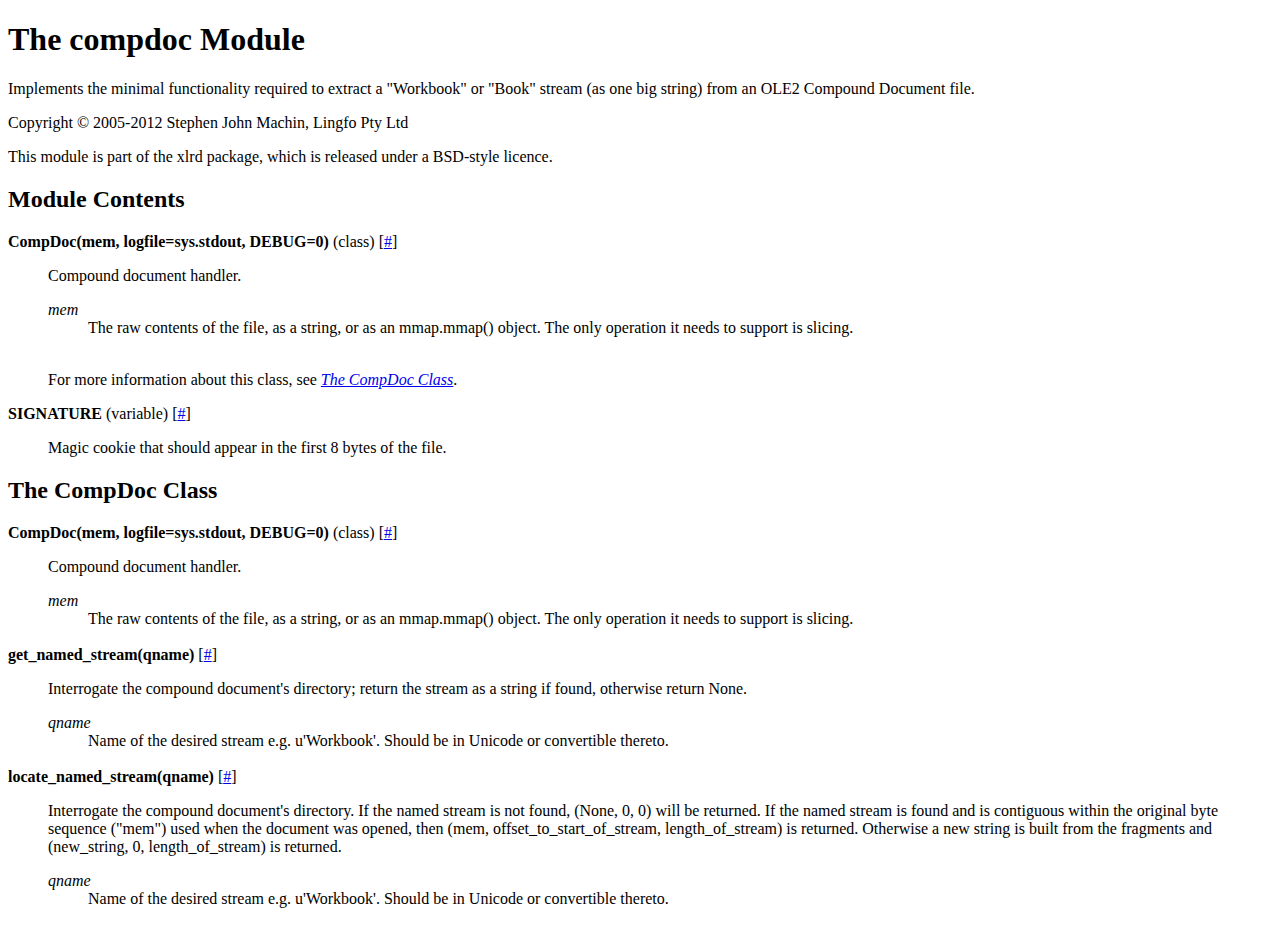
<file: xlrd/doc/compdoc.html>
<!DOCTYPE html PUBLIC '-//W3C//DTD XHTML 1.0 Strict//EN' 'http://www.w3.org/TR/xhtml1/DTD/xhtml1-strict.dtd'>
<html>
<head>
<meta http-equiv='Content-Type' content='text/html; charset=us-ascii' />
<title>The compdoc Module</title>
</head>
<body>
<h1>The compdoc Module</h1>
<p>Implements the minimal functionality required
to extract a "Workbook" or "Book" stream (as one big string)
from an OLE2 Compound Document file.
</p><p>Copyright &#169; 2005-2012 Stephen John Machin, Lingfo Pty Ltd</p>
<p>This module is part of the xlrd package, which is released under a BSD-style licence.</p>
<h2>Module Contents</h2>
<dl>
<dt><b>CompDoc(mem, logfile=sys.stdout, DEBUG=0)</b> (class) [<a href='#compdoc.CompDoc-class'>#</a>]</dt>
<dd>
<p>Compound document handler.</p>
<dl>
<dt><i>mem</i></dt>
<dd>
The raw contents of the file, as a string, or as an mmap.mmap() object. The
only operation it needs to support is slicing.</dd>
</dl><br />
<p>For more information about this class, see <a href='#compdoc.CompDoc-class'><i>The CompDoc Class</i></a>.</p>
</dd>
<dt><a id='compdoc.SIGNATURE-variable' name='compdoc.SIGNATURE-variable'><b>SIGNATURE</b></a> (variable) [<a href='#compdoc.SIGNATURE-variable'>#</a>]</dt>
<dd>
<p>Magic cookie that should appear in the first 8 bytes of the file.</p>
</dd>
</dl>
<h2><a id='compdoc.CompDoc-class' name='compdoc.CompDoc-class'>The CompDoc Class</a></h2>
<dl>
<dt><b>CompDoc(mem, logfile=sys.stdout, DEBUG=0)</b> (class) [<a href='#compdoc.CompDoc-class'>#</a>]</dt>
<dd>
<p>Compound document handler.</p>
<dl>
<dt><i>mem</i></dt>
<dd>
The raw contents of the file, as a string, or as an mmap.mmap() object. The
only operation it needs to support is slicing.</dd>
</dl><br />
</dd>
<dt><a id='compdoc.CompDoc.get_named_stream-method' name='compdoc.CompDoc.get_named_stream-method'><b>get_named_stream(qname)</b></a> [<a href='#compdoc.CompDoc.get_named_stream-method'>#</a>]</dt>
<dd>
<p>Interrogate the compound document's directory; return the stream as a string if found, otherwise
return None.</p>
<dl>
<dt><i>qname</i></dt>
<dd>
Name of the desired stream e.g. u'Workbook'. Should be in Unicode or convertible thereto.</dd>
</dl><br />
</dd>
<dt><a id='compdoc.CompDoc.locate_named_stream-method' name='compdoc.CompDoc.locate_named_stream-method'><b>locate_named_stream(qname)</b></a> [<a href='#compdoc.CompDoc.locate_named_stream-method'>#</a>]</dt>
<dd>
<p>Interrogate the compound document's directory.
If the named stream is not found, (None, 0, 0) will be returned.
If the named stream is found and is contiguous within the original byte sequence (&quot;mem&quot;)
used when the document was opened,
then (mem, offset_to_start_of_stream, length_of_stream) is returned.
Otherwise a new string is built from the fragments and (new_string, 0, length_of_stream) is returned.</p>
<dl>
<dt><i>qname</i></dt>
<dd>
Name of the desired stream e.g. u'Workbook'. Should be in Unicode or convertible thereto.</dd>
</dl><br />
</dd>
</dl>
</body></html>
</file>
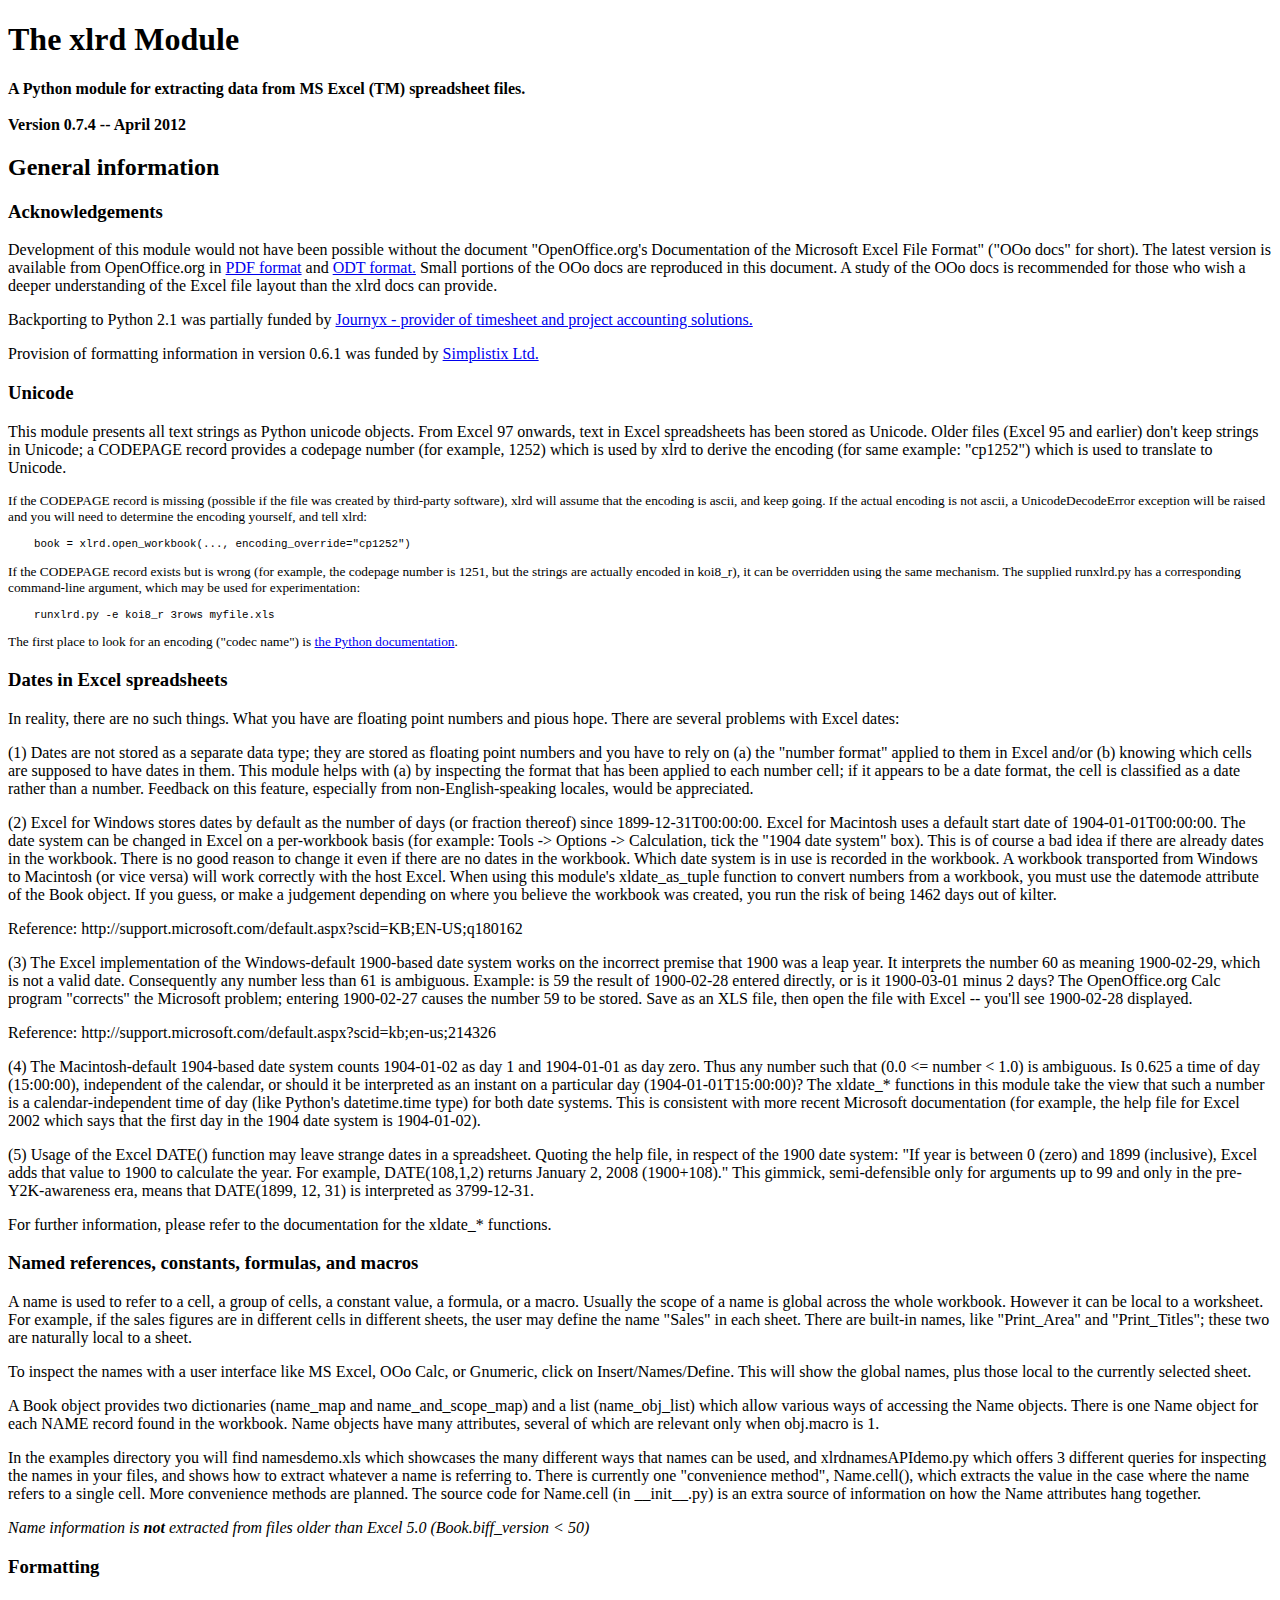
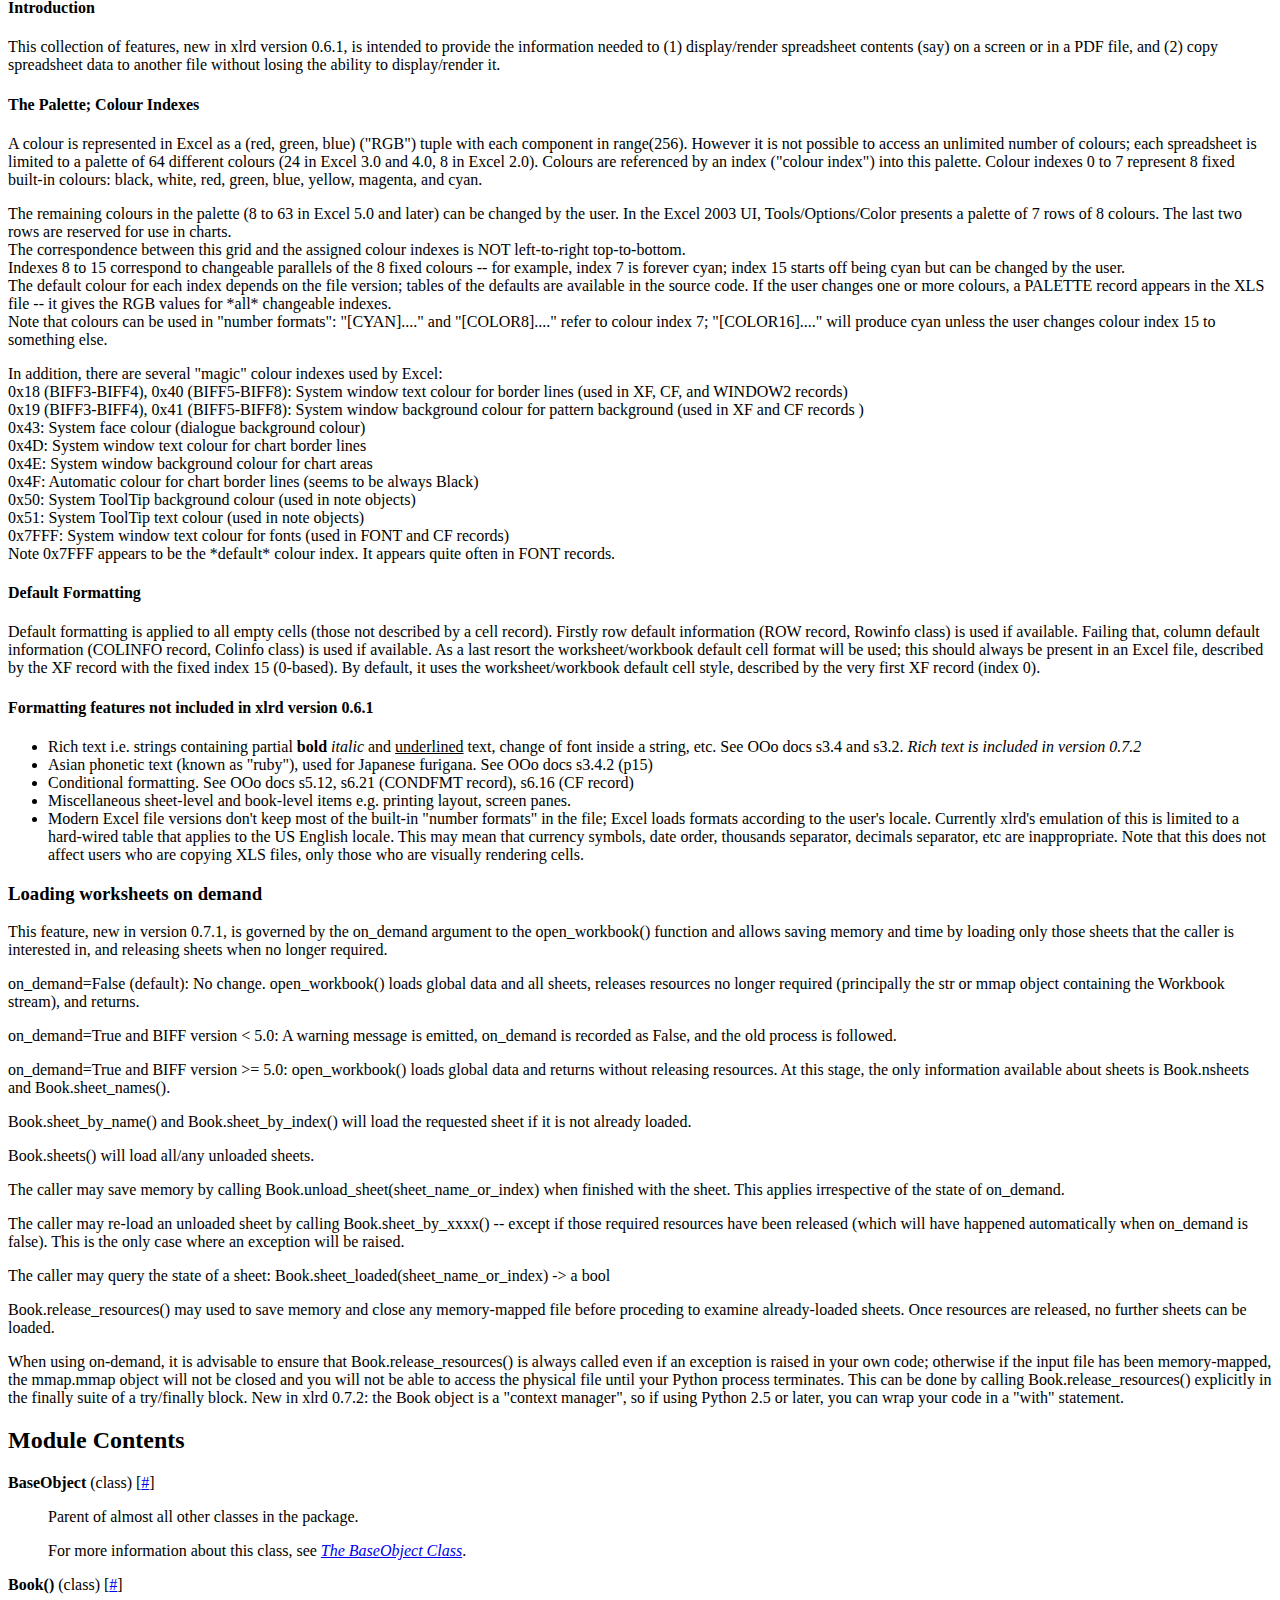
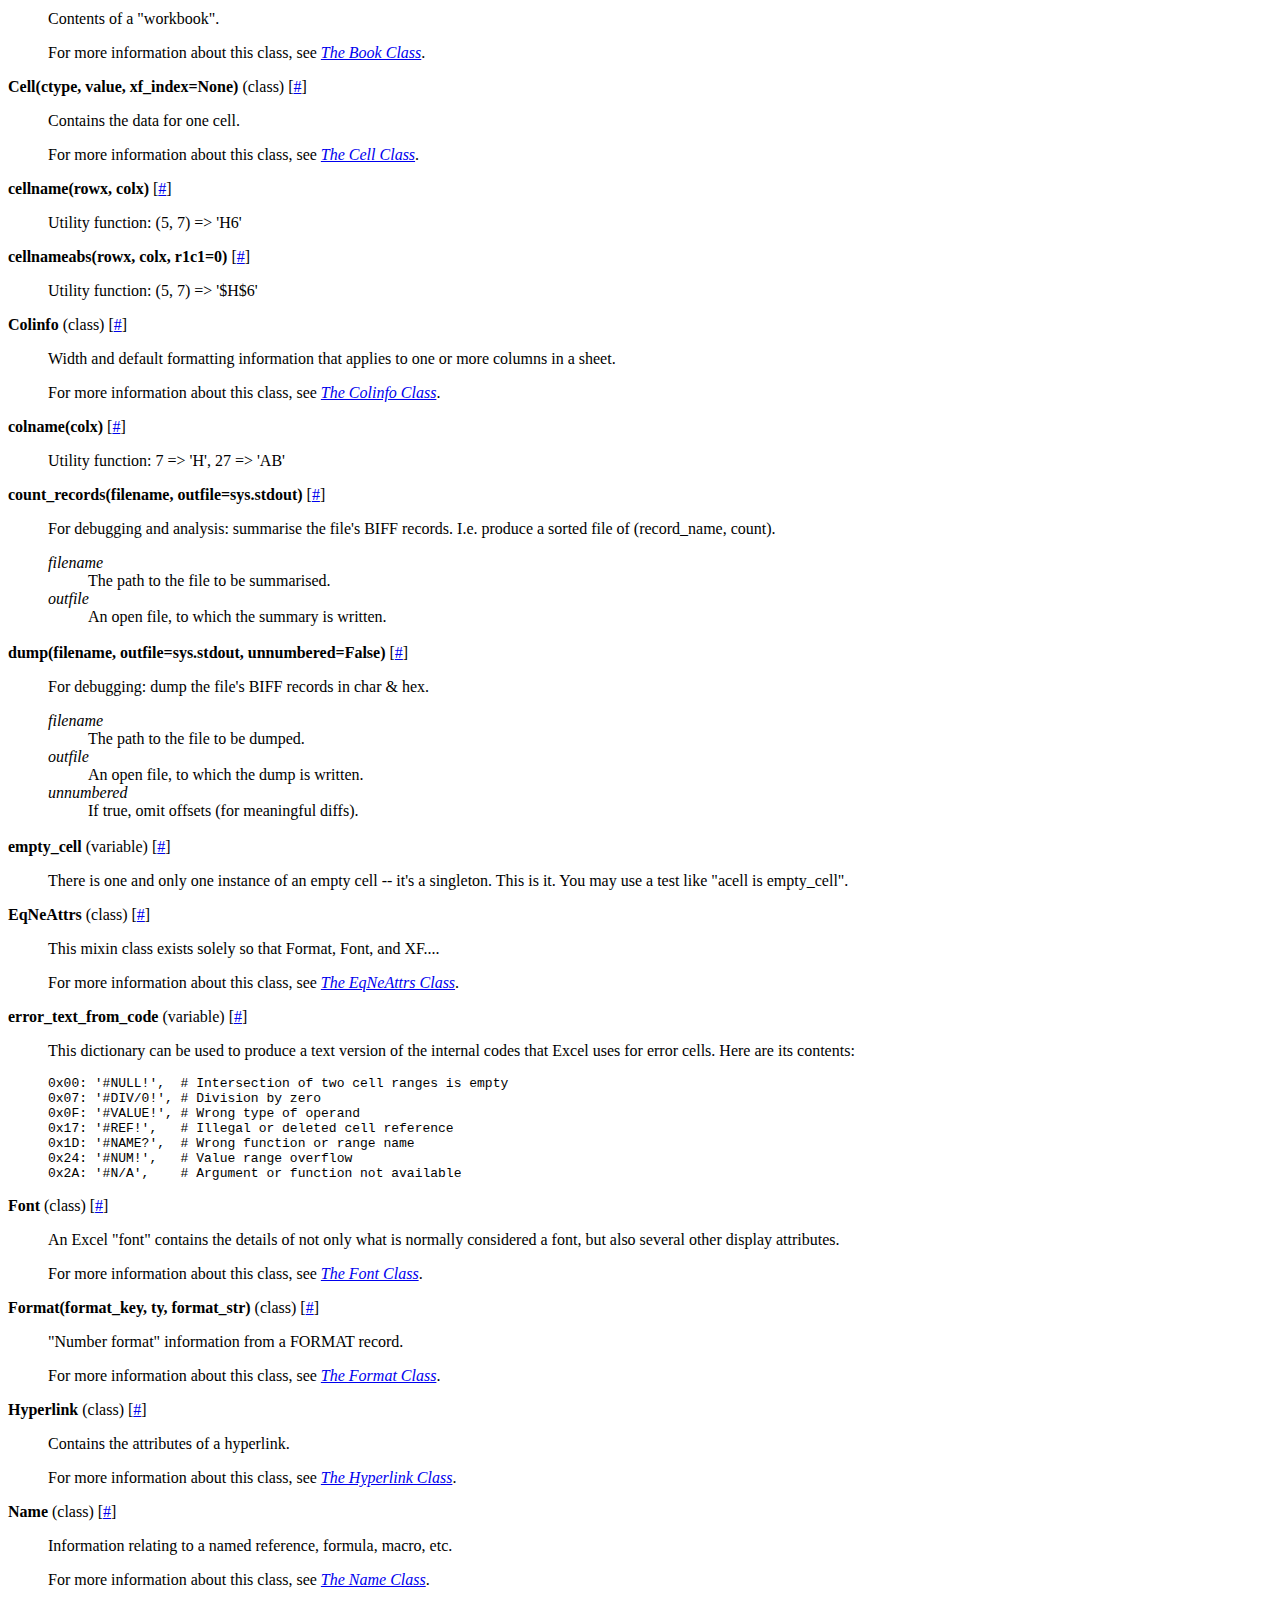
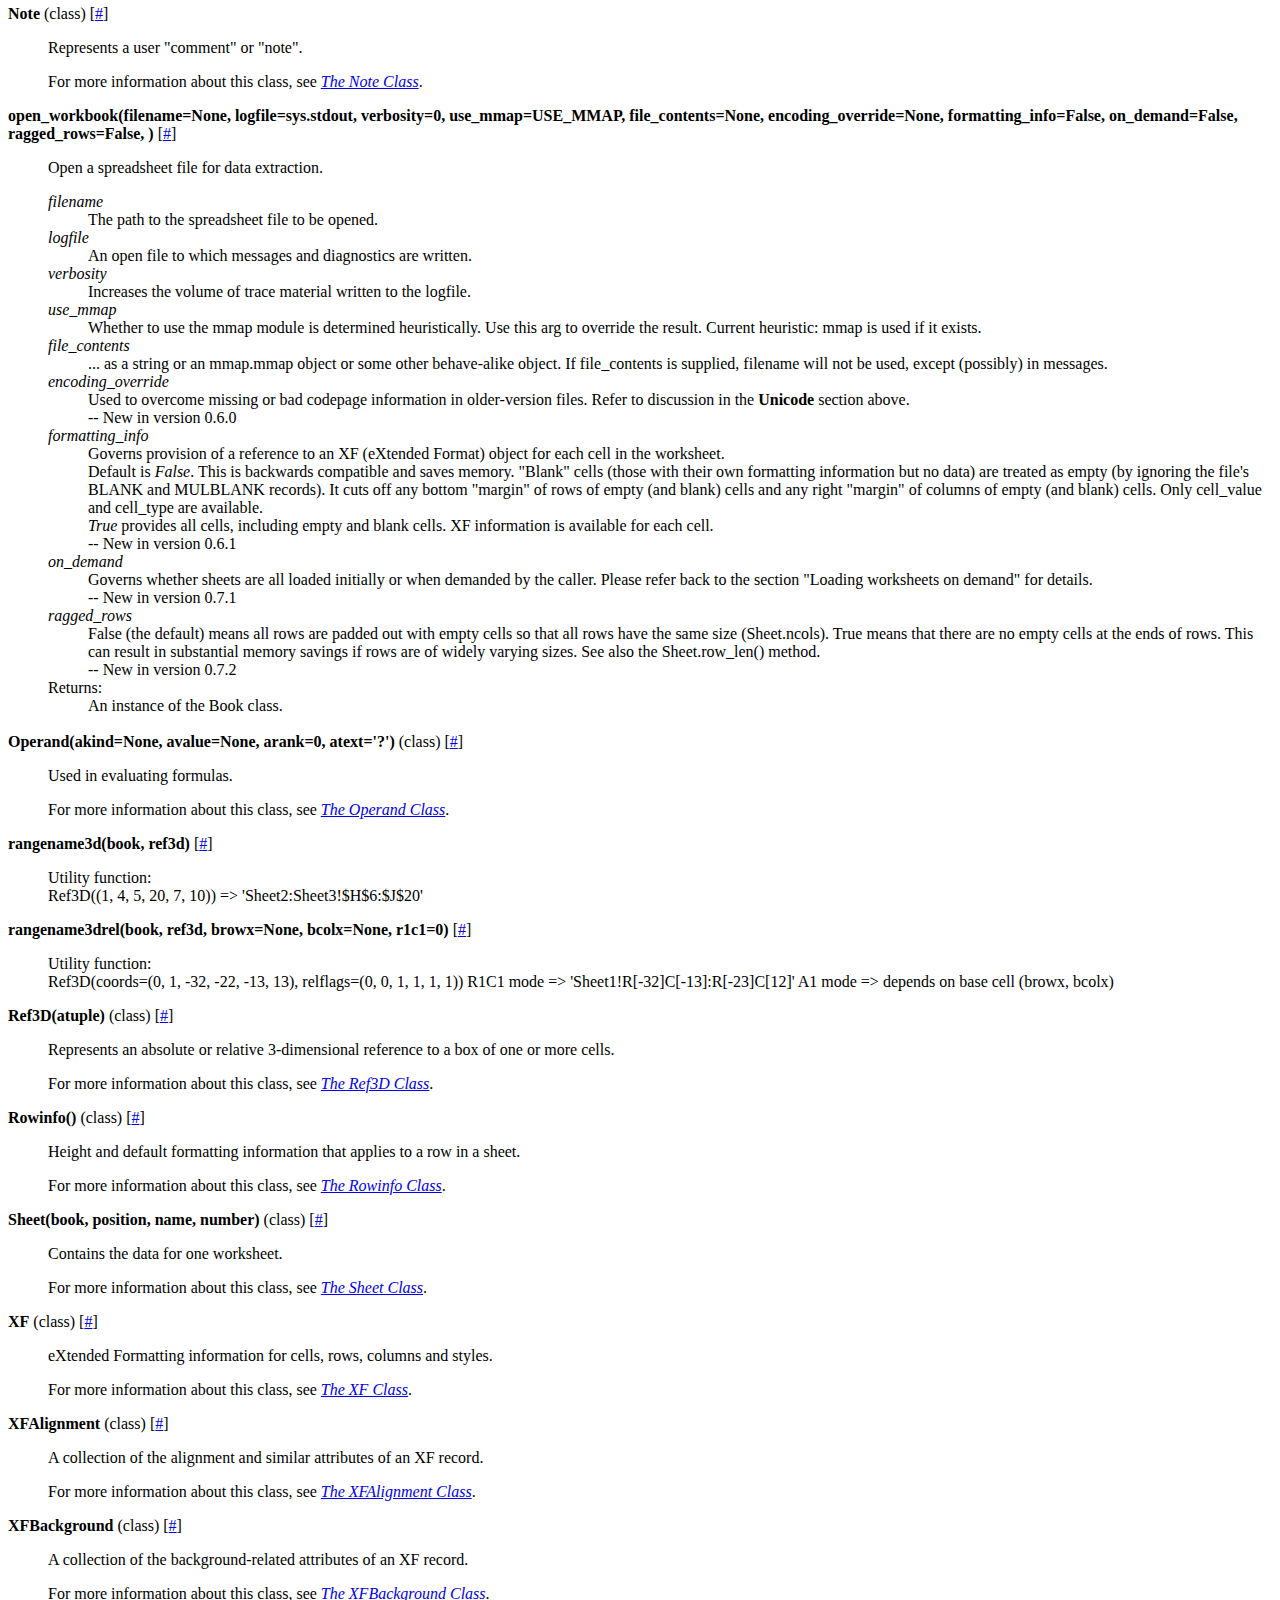
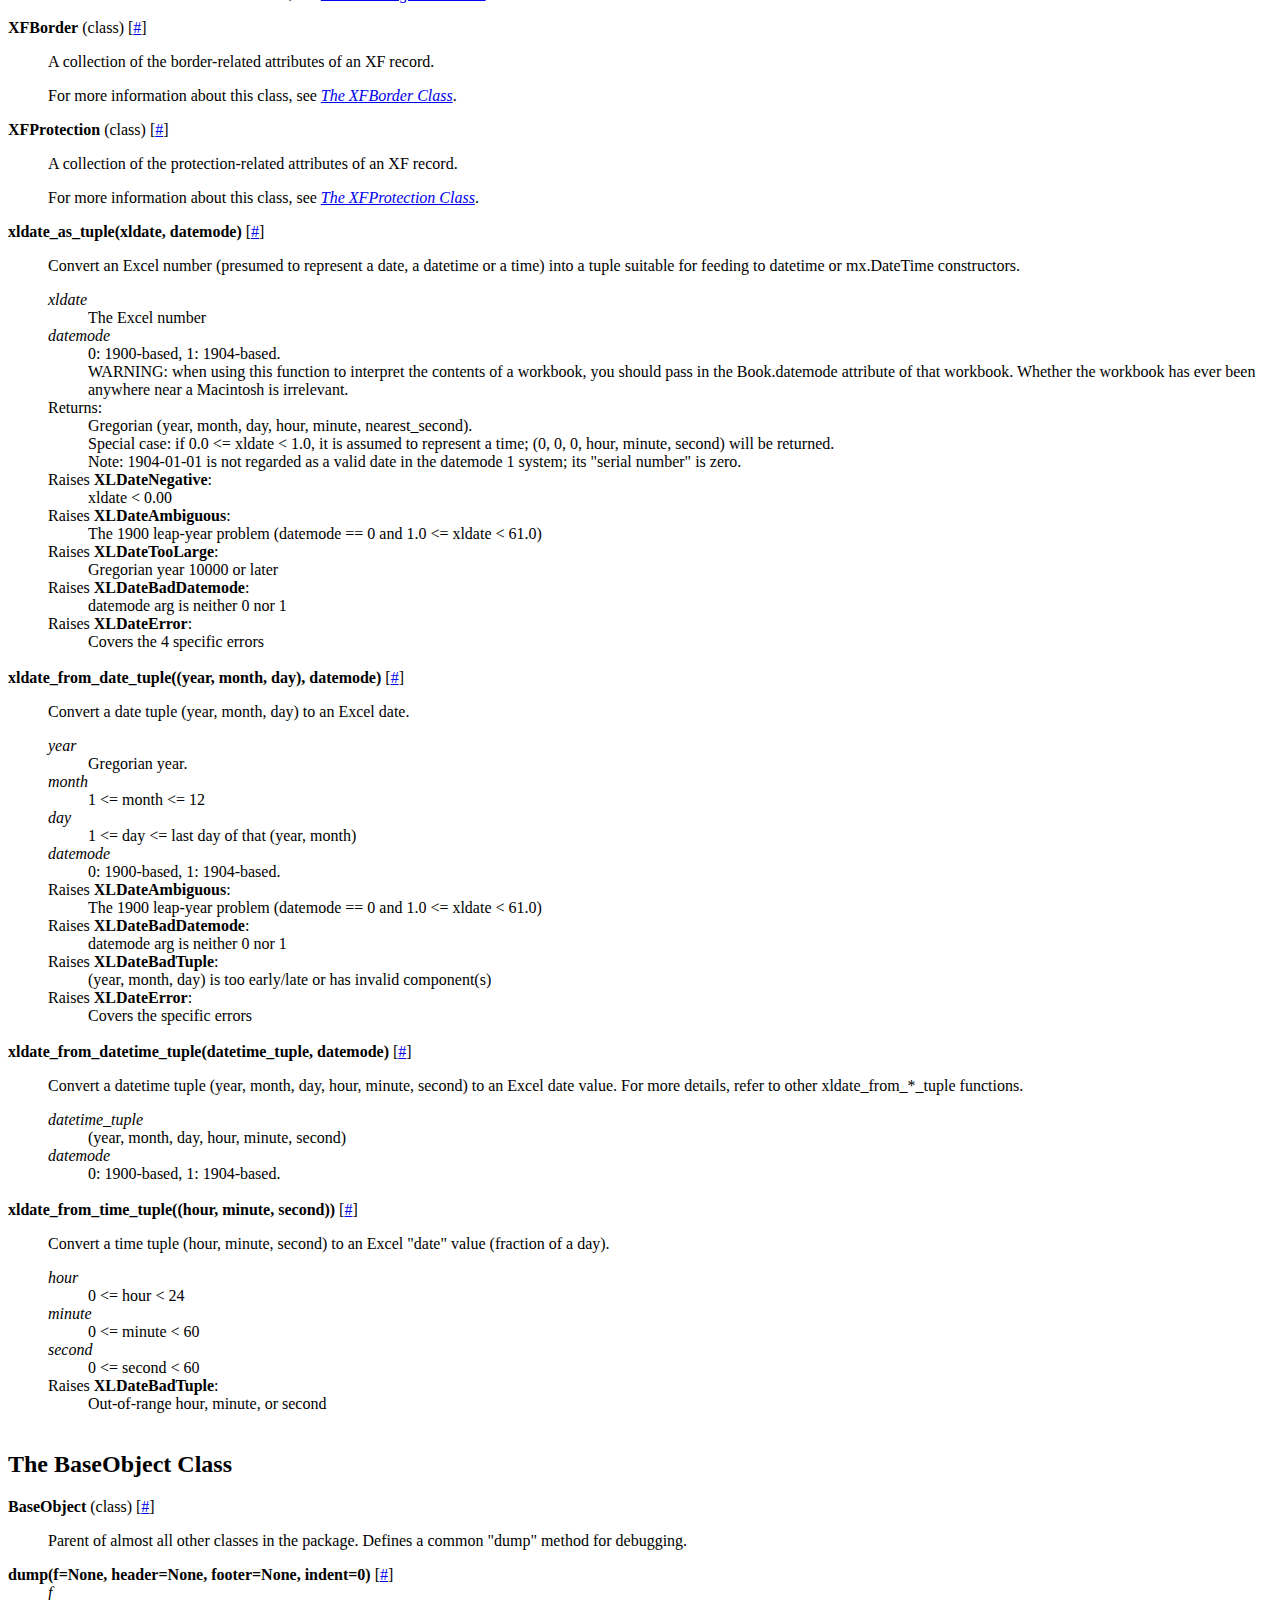
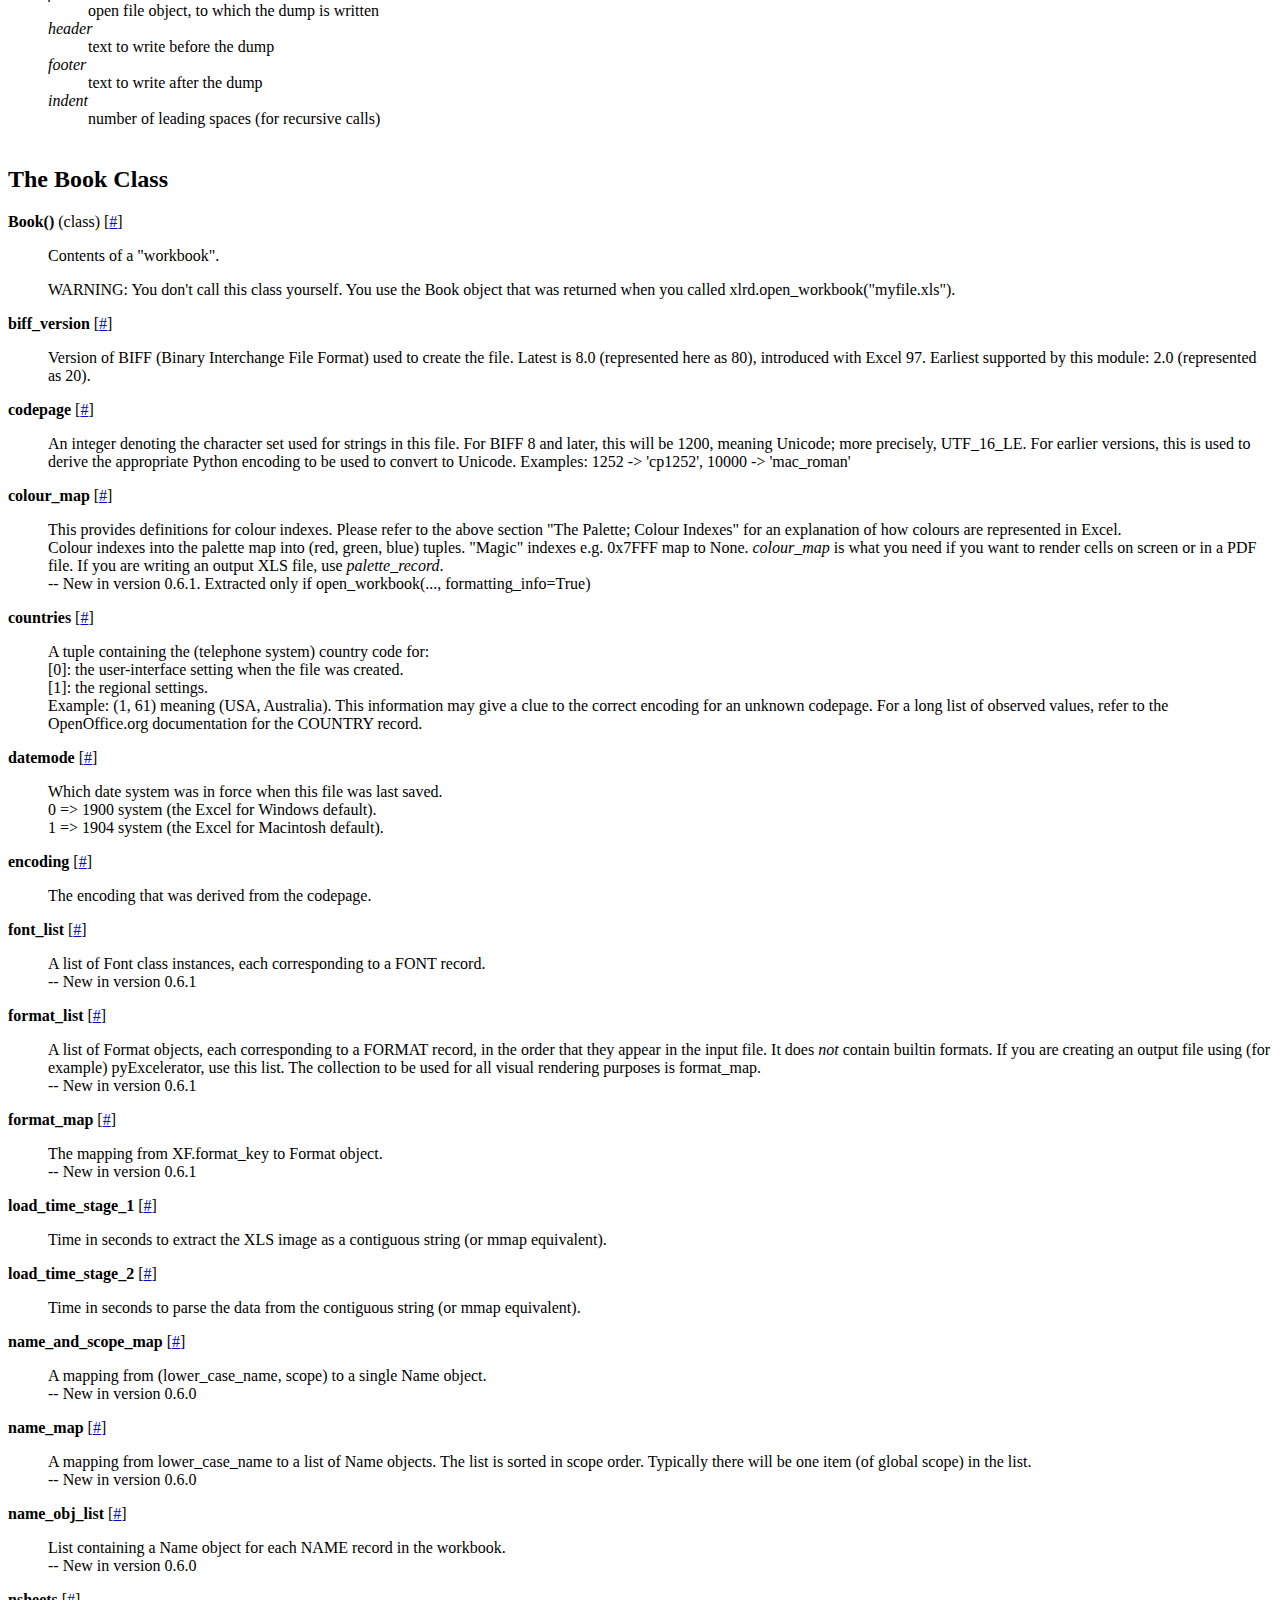
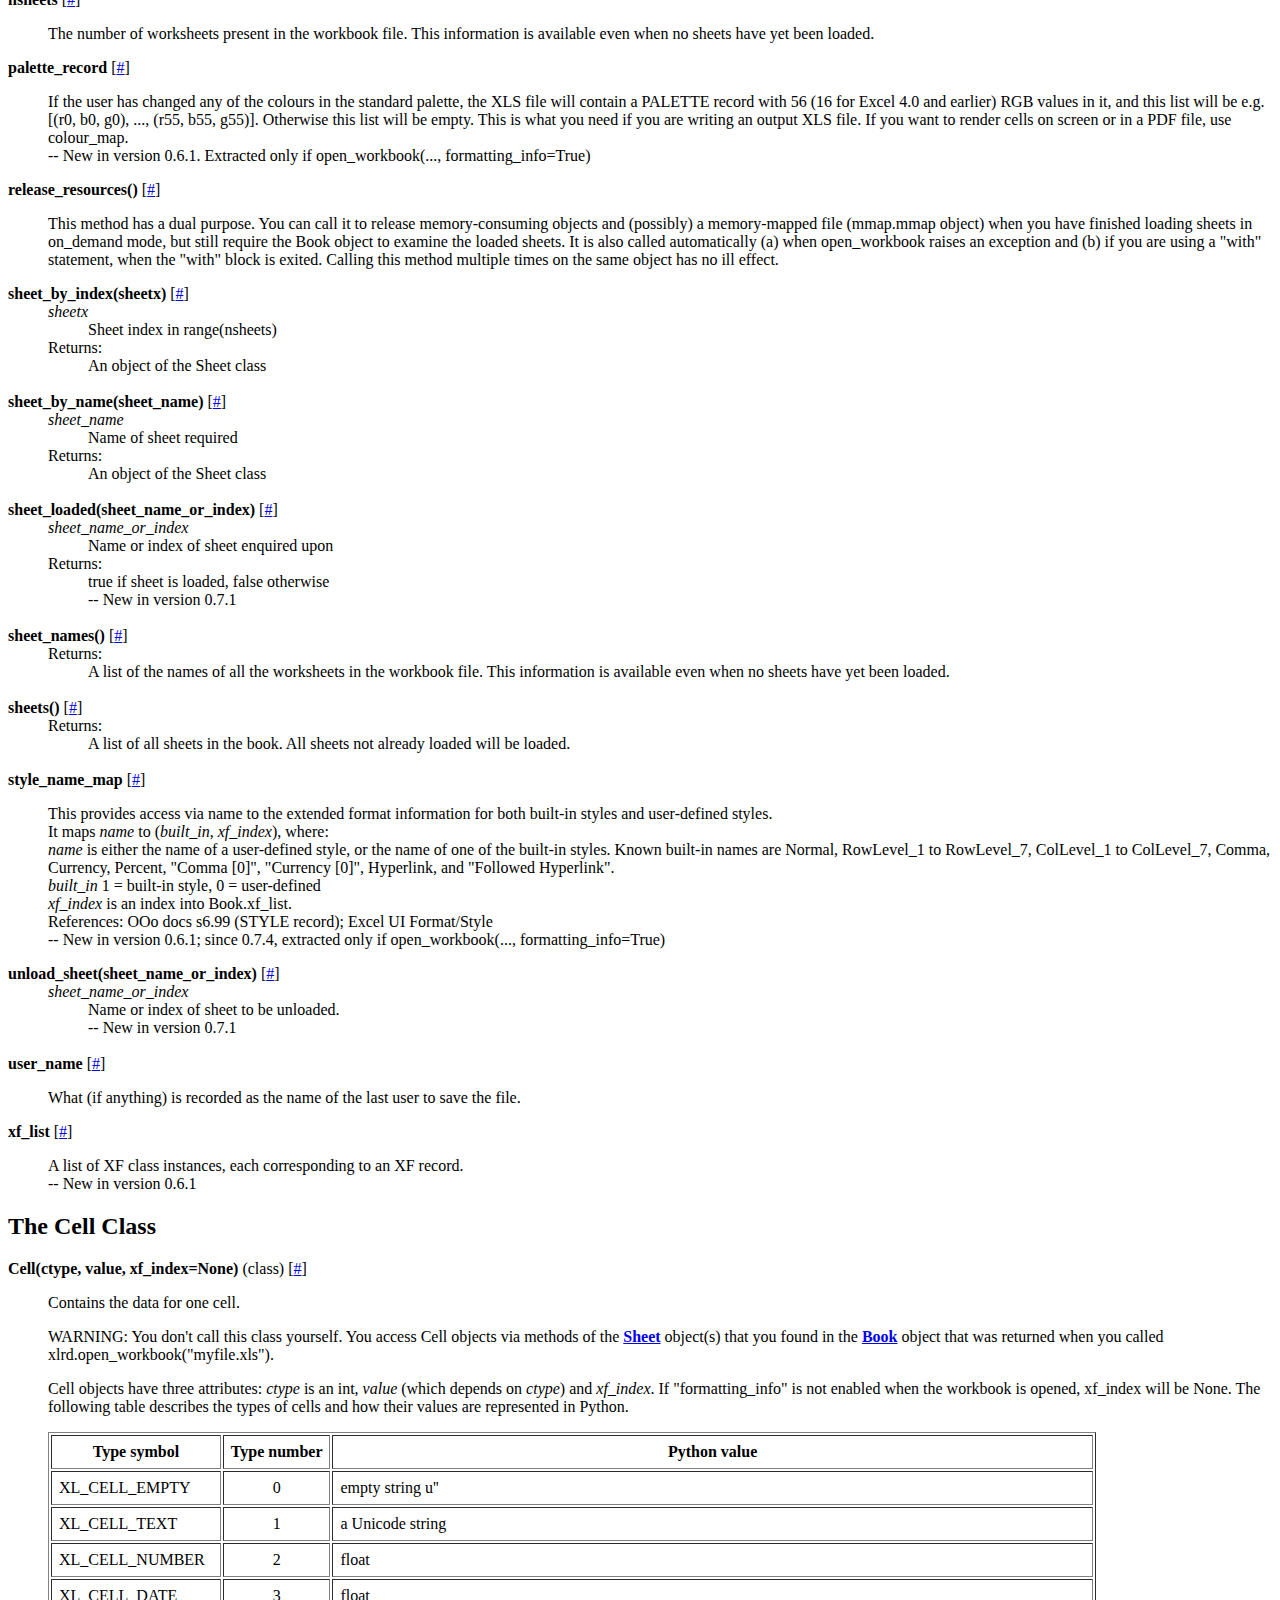
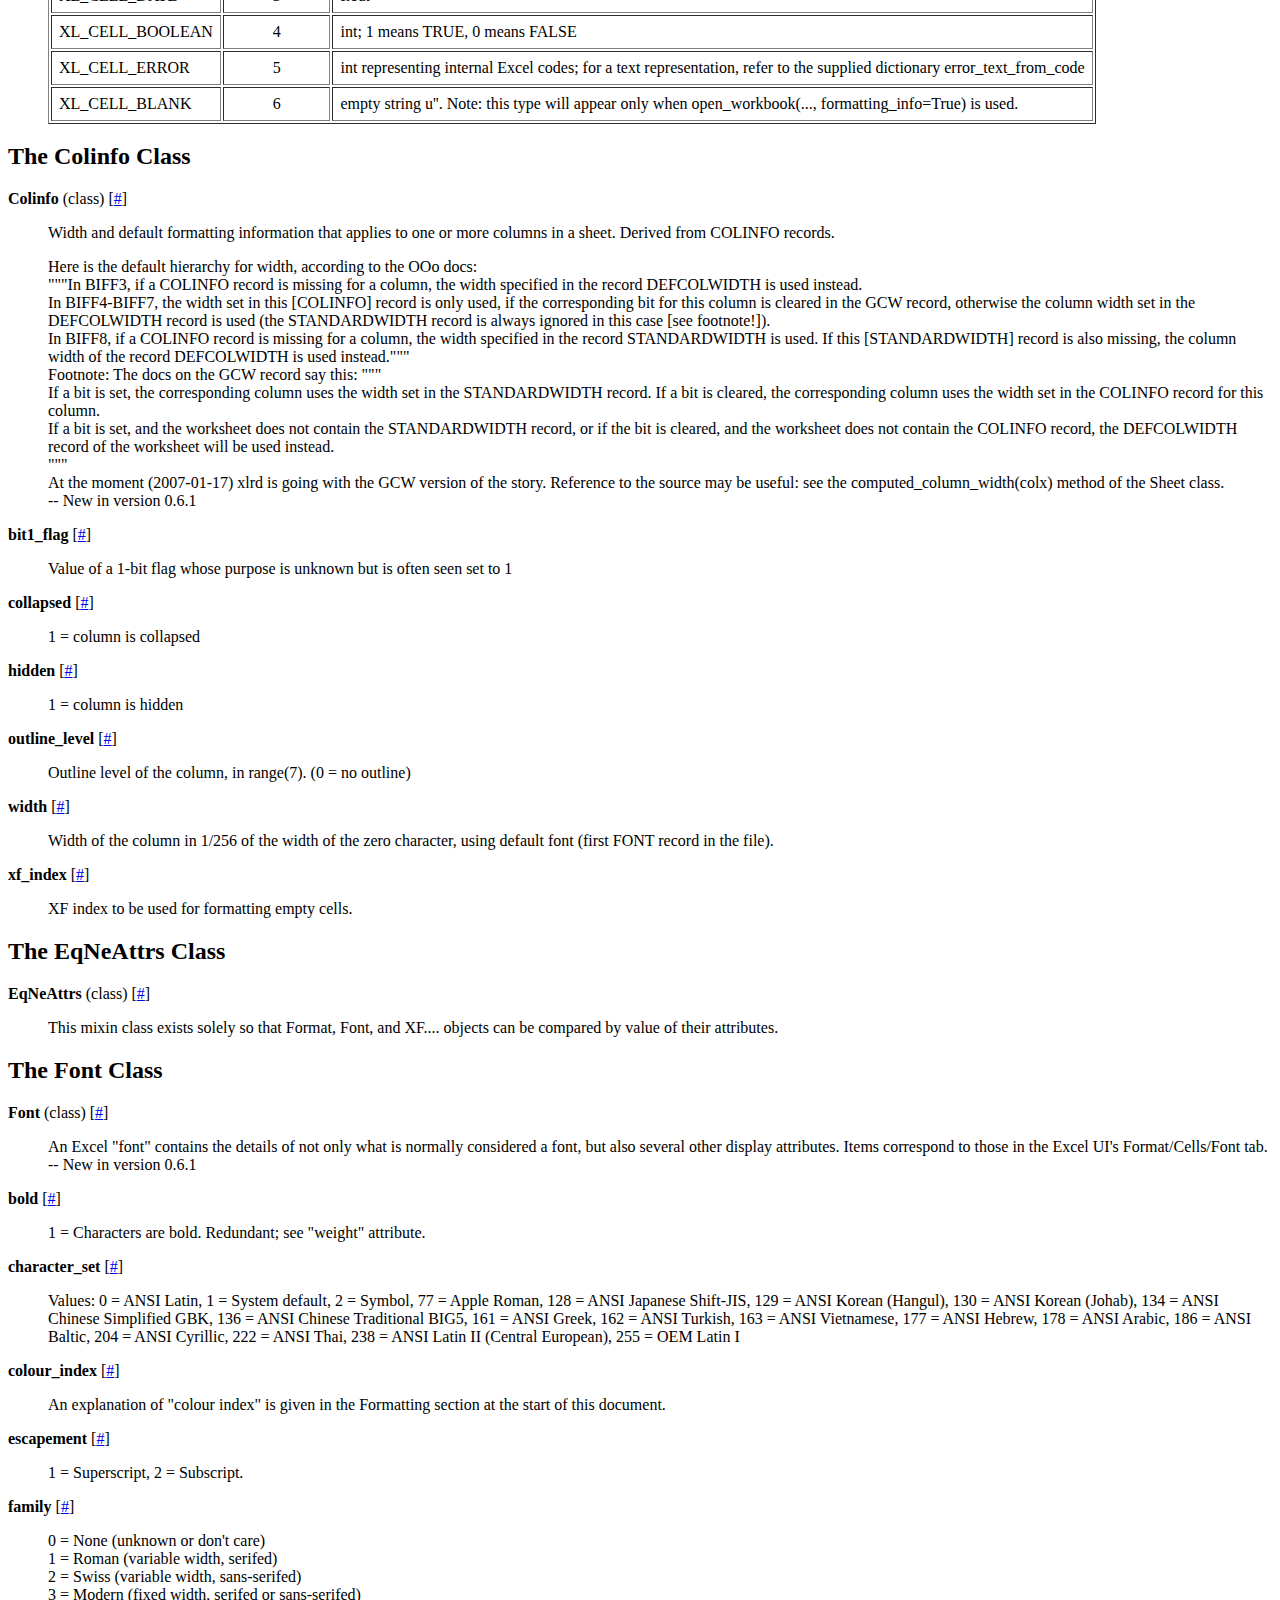
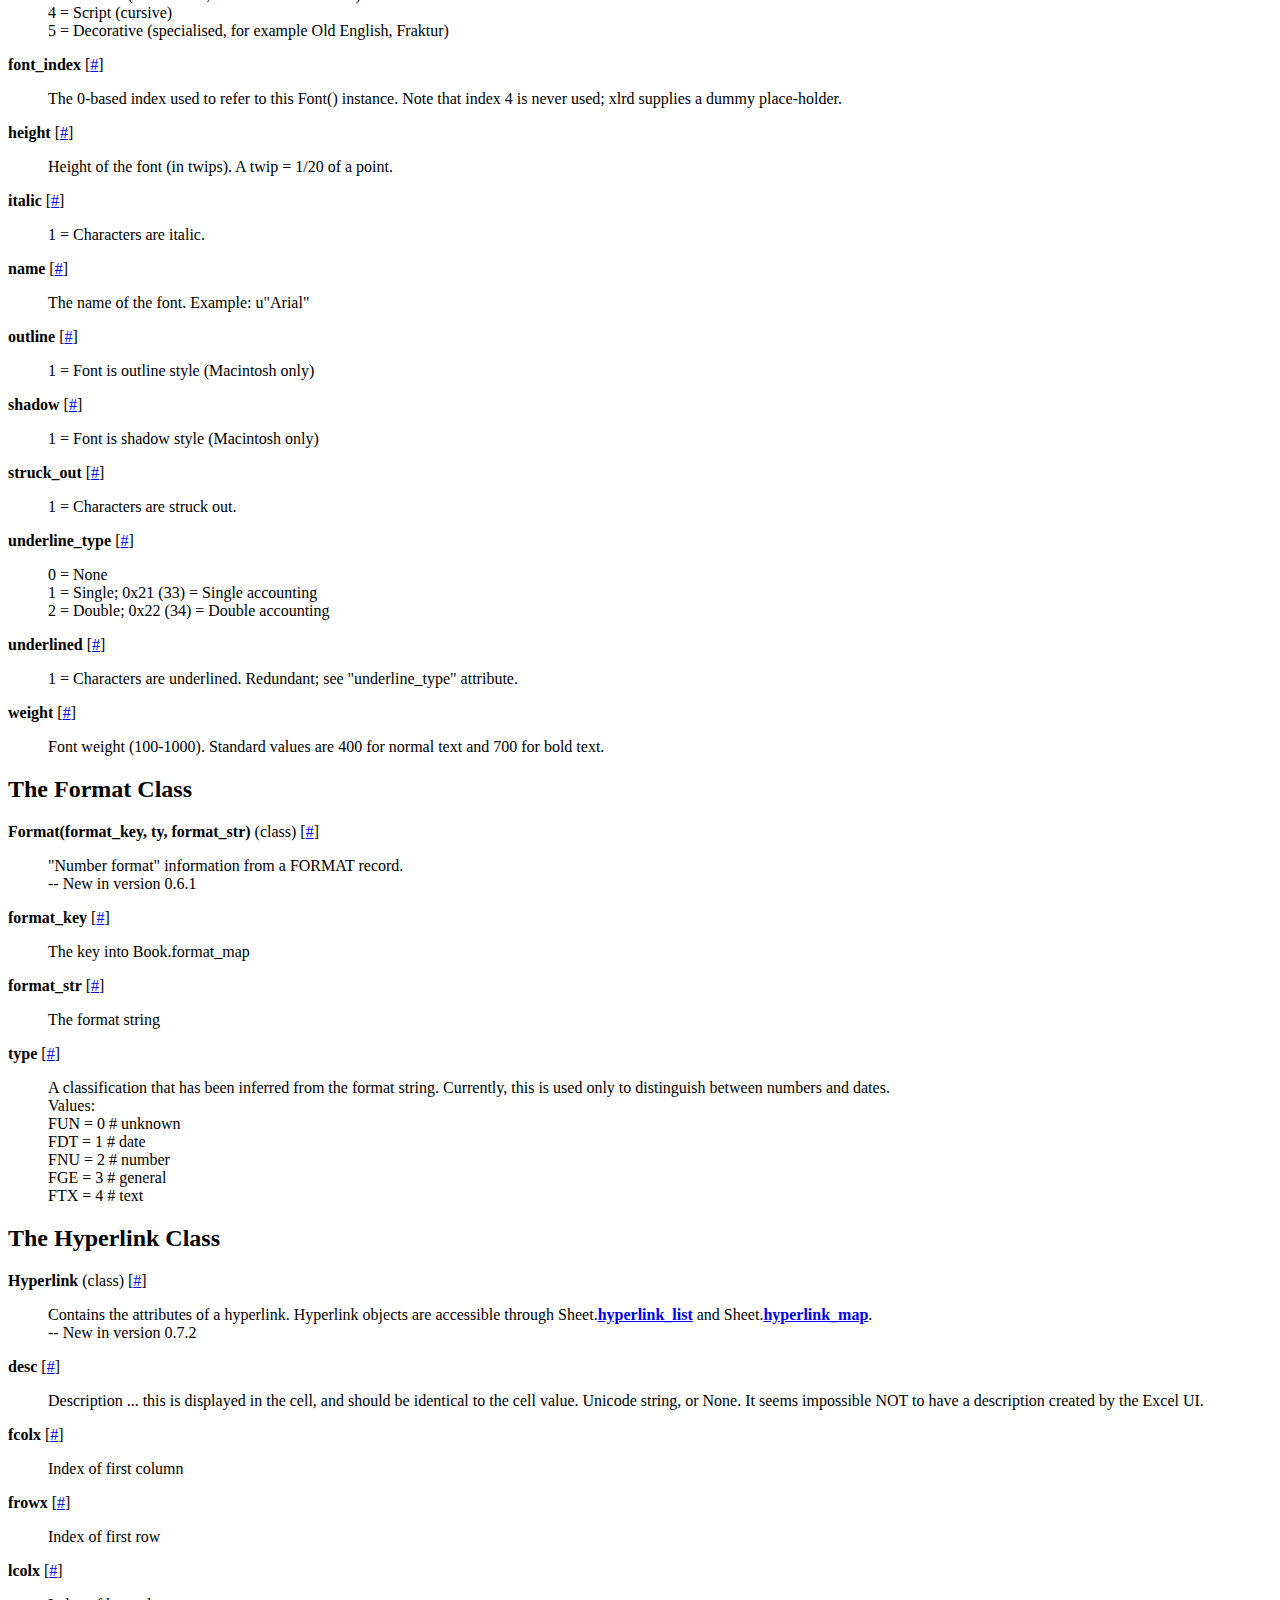
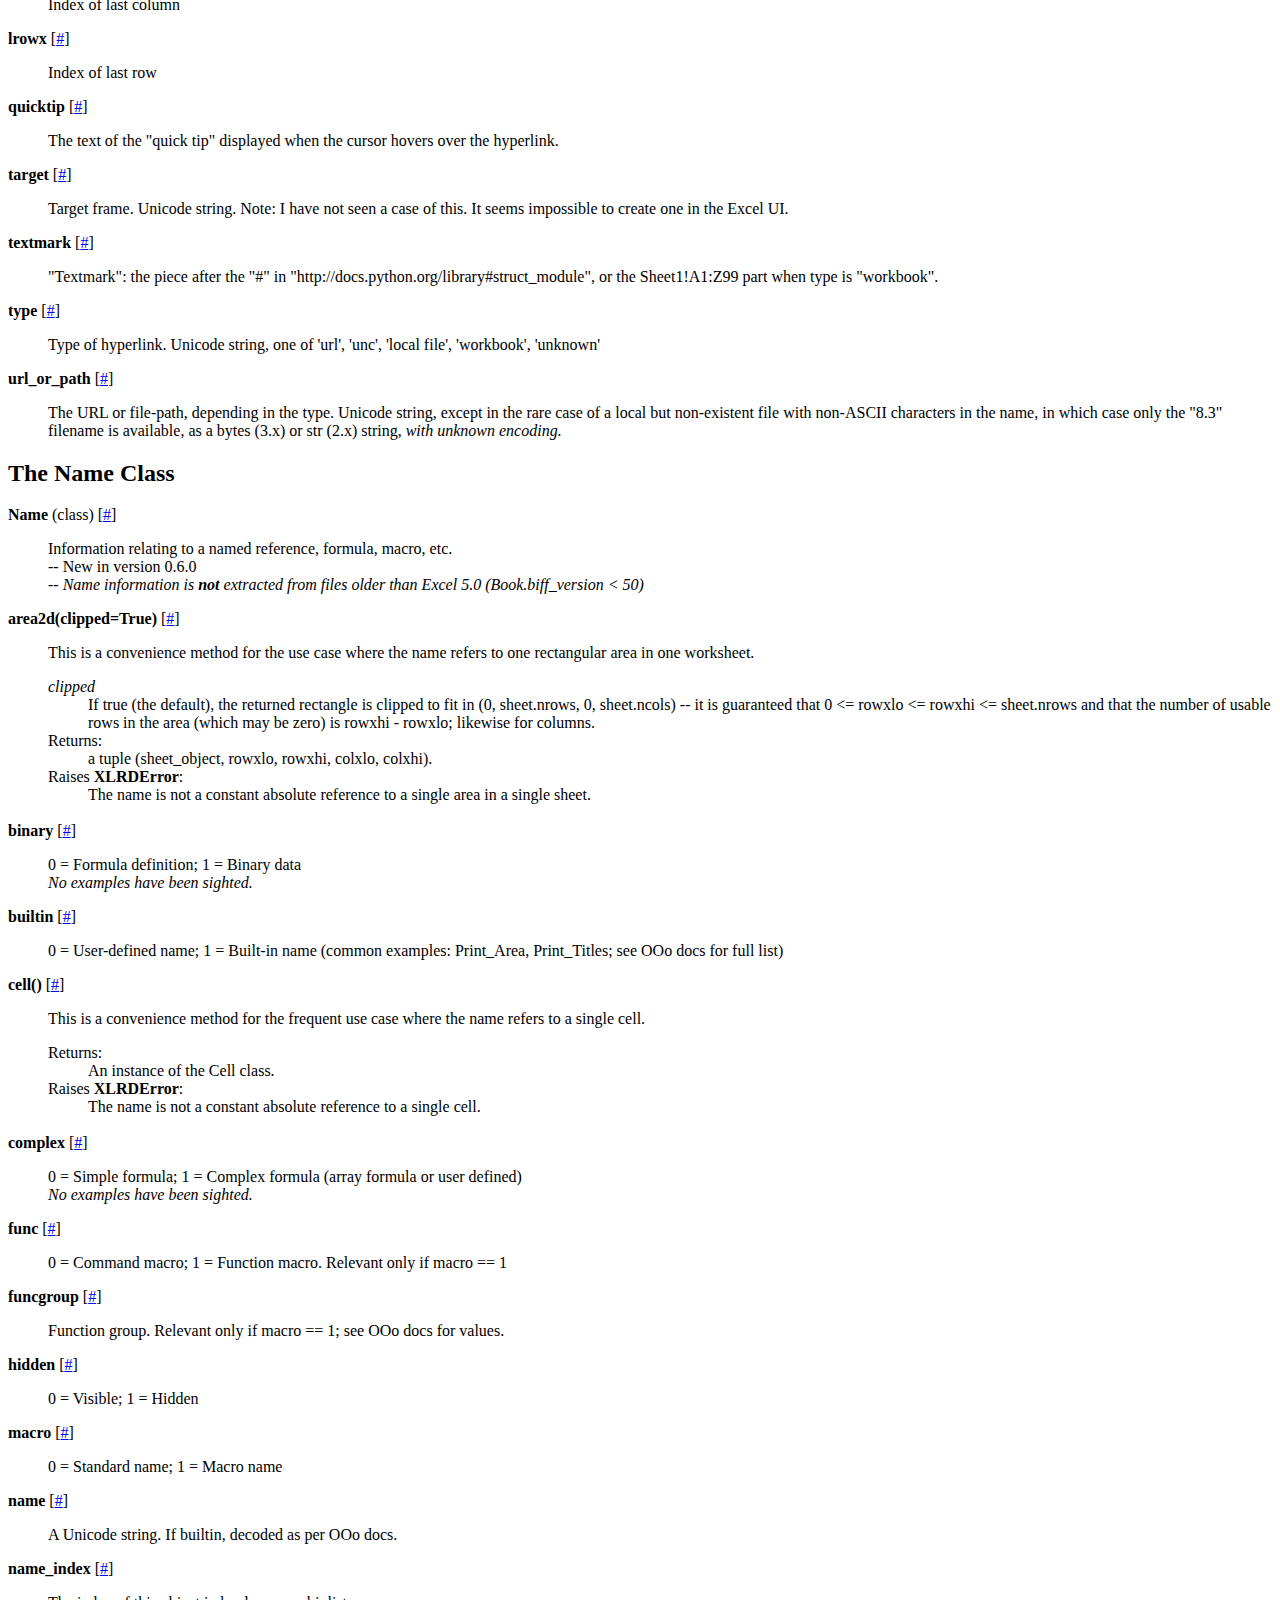
<file: xlrd/doc/xlrd.html>
<!DOCTYPE html PUBLIC '-//W3C//DTD XHTML 1.0 Strict//EN' 'http://www.w3.org/TR/xhtml1/DTD/xhtml1-strict.dtd'>
<html>
<head>
<meta http-equiv='Content-Type' content='text/html; charset=us-ascii' />
<title>The xlrd Module</title>
</head>
<body>
<h1>The xlrd Module</h1>
<p /><p><b>A Python module for extracting data from MS Excel (TM) spreadsheet files.
<br /><br />
Version 0.7.4 -- April 2012
</b></p>

<h2>General information</h2>

<h3>Acknowledgements</h3>

<p>
Development of this module would not have been possible without the document
"OpenOffice.org's Documentation of the Microsoft Excel File Format"
("OOo docs" for short).
The latest version is available from OpenOffice.org in
<a href="http://sc.openoffice.org/excelfileformat.pdf"> PDF format</a>
and
<a href="http://sc.openoffice.org/excelfileformat.odt"> ODT format.</a>
Small portions of the OOo docs are reproduced in this
document. A study of the OOo docs is recommended for those who wish a
deeper understanding of the Excel file layout than the xlrd docs can provide.
</p>

<p>Backporting to Python 2.1 was partially funded by
  <a href="http://journyx.com/">
      Journyx - provider of timesheet and project accounting solutions.
  </a>
</p>

<p>Provision of formatting information in version 0.6.1 was funded by
  <a href="http://www.simplistix.co.uk">
      Simplistix Ltd.
  </a>
</p>

<h3>Unicode</h3>

<p>This module presents all text strings as Python unicode objects.
From Excel 97 onwards, text in Excel spreadsheets has been stored as Unicode.
Older files (Excel 95 and earlier) don't keep strings in Unicode;
a CODEPAGE record provides a codepage number (for example, 1252) which is
used by xlrd to derive the encoding (for same example: "cp1252") which is
used to translate to Unicode.</p>
<small>
<p>If the CODEPAGE record is missing (possible if the file was created
by third-party software), xlrd will assume that the encoding is ascii, and keep going.
If the actual encoding is not ascii, a UnicodeDecodeError exception will be raised and
you will need to determine the encoding yourself, and tell xlrd:
<pre>
    book = xlrd.open_workbook(..., encoding_override="cp1252")
</pre></p>
<p>If the CODEPAGE record exists but is wrong (for example, the codepage
number is 1251, but the strings are actually encoded in koi8_r),
it can be overridden using the same mechanism.
The supplied runxlrd.py has a corresponding command-line argument, which
may be used for experimentation:
<pre>
    runxlrd.py -e koi8_r 3rows myfile.xls
</pre></p>
<p>The first place to look for an encoding ("codec name") is
<a href="http://docs.python.org/lib/standard-encodings.html">
the Python documentation</a>.
</p>
</small>

<h3>Dates in Excel spreadsheets</h3>

<p>In reality, there are no such things. What you have are floating point
numbers and pious hope.
There are several problems with Excel dates:</p>

<p>(1) Dates are not stored as a separate data type; they are stored as
floating point numbers and you have to rely on
(a) the "number format" applied to them in Excel and/or
(b) knowing which cells are supposed to have dates in them.
This module helps with (a) by inspecting the
format that has been applied to each number cell;
if it appears to be a date format, the cell
is classified as a date rather than a number. Feedback on this feature,
especially from non-English-speaking locales, would be appreciated.</p>

<p>(2) Excel for Windows stores dates by default as the number of
days (or fraction thereof) since 1899-12-31T00:00:00. Excel for
Macintosh uses a default start date of 1904-01-01T00:00:00. The date
system can be changed in Excel on a per-workbook basis (for example:
Tools -&gt; Options -&gt; Calculation, tick the "1904 date system" box).
This is of course a bad idea if there are already dates in the
workbook. There is no good reason to change it even if there are no
dates in the workbook. Which date system is in use is recorded in the
workbook. A workbook transported from Windows to Macintosh (or vice
versa) will work correctly with the host Excel. When using this
module's xldate_as_tuple function to convert numbers from a workbook,
you must use the datemode attribute of the Book object. If you guess,
or make a judgement depending on where you believe the workbook was
created, you run the risk of being 1462 days out of kilter.</p>

<p>Reference:
http://support.microsoft.com/default.aspx?scid=KB;EN-US;q180162</p>


<p>(3) The Excel implementation of the Windows-default 1900-based date system works on the
incorrect premise that 1900 was a leap year. It interprets the number 60 as meaning 1900-02-29,
which is not a valid date. Consequently any number less than 61 is ambiguous. Example: is 59 the
result of 1900-02-28 entered directly, or is it 1900-03-01 minus 2 days? The OpenOffice.org Calc
program "corrects" the Microsoft problem; entering 1900-02-27 causes the number 59 to be stored.
Save as an XLS file, then open the file with Excel -- you'll see 1900-02-28 displayed.</p>

<p>Reference: http://support.microsoft.com/default.aspx?scid=kb;en-us;214326</p>

<p>(4) The Macintosh-default 1904-based date system counts 1904-01-02 as day 1 and 1904-01-01 as day zero.
Thus any number such that (0.0 &lt;= number &lt; 1.0) is ambiguous. Is 0.625 a time of day (15:00:00),
independent of the calendar,
or should it be interpreted as an instant on a particular day (1904-01-01T15:00:00)?
The xldate_* functions in this module
take the view that such a number is a calendar-independent time of day (like Python's datetime.time type) for both
date systems. This is consistent with more recent Microsoft documentation
(for example, the help file for Excel 2002 which says that the first day
in the 1904 date system is 1904-01-02).

</p><p>(5) Usage of the Excel DATE() function may leave strange dates in a spreadsheet. Quoting the help file,
in respect of the 1900 date system: "If year is between 0 (zero) and 1899 (inclusive),
Excel adds that value to 1900 to calculate the year. For example, DATE(108,1,2) returns January 2, 2008 (1900+108)."
This gimmick, semi-defensible only for arguments up to 99 and only in the pre-Y2K-awareness era,
means that DATE(1899, 12, 31) is interpreted as 3799-12-31.</p>

<p>For further information, please refer to the documentation for the xldate_* functions.</p>

<h3> Named references, constants, formulas, and macros</h3>

<p>
A name is used to refer to a cell, a group of cells, a constant
value, a formula, or a macro. Usually the scope of a name is global
across the whole workbook. However it can be local to a worksheet.
For example, if the sales figures are in different cells in
different sheets, the user may define the name "Sales" in each
sheet. There are built-in names, like "Print_Area" and
"Print_Titles"; these two are naturally local to a sheet.
</p><p>
To inspect the names with a user interface like MS Excel, OOo Calc,
or Gnumeric, click on Insert/Names/Define. This will show the global
names, plus those local to the currently selected sheet.
</p><p>
A Book object provides two dictionaries (name_map and
name_and_scope_map) and a list (name_obj_list) which allow various
ways of accessing the Name objects. There is one Name object for
each NAME record found in the workbook. Name objects have many
attributes, several of which are relevant only when obj.macro is 1.
</p><p>
In the examples directory you will find namesdemo.xls which
showcases the many different ways that names can be used, and
xlrdnamesAPIdemo.py which offers 3 different queries for inspecting
the names in your files, and shows how to extract whatever a name is
referring to. There is currently one "convenience method",
Name.cell(), which extracts the value in the case where the name
refers to a single cell. More convenience methods are planned. The
source code for Name.cell (in __init__.py) is an extra source of
information on how the Name attributes hang together.
</p>

<p><i>Name information is <b>not</b> extracted from files older than
Excel 5.0 (Book.biff_version &lt; 50)</i></p>

<h3>Formatting</h3>

<h4>Introduction</h4>

<p>This collection of features, new in xlrd version 0.6.1, is intended
to provide the information needed to (1) display/render spreadsheet contents
(say) on a screen or in a PDF file, and (2) copy spreadsheet data to another
file without losing the ability to display/render it.</p>

<h4>The Palette; Colour Indexes</h4>

<p>A colour is represented in Excel as a (red, green, blue) ("RGB") tuple
with each component in range(256). However it is not possible to access an
unlimited number of colours; each spreadsheet is limited to a palette of 64 different
colours (24 in Excel 3.0 and 4.0, 8 in Excel 2.0). Colours are referenced by an index
("colour index") into this palette.

Colour indexes 0 to 7 represent 8 fixed built-in colours: black, white, red, green, blue,
yellow, magenta, and cyan.</p><p>

The remaining colours in the palette (8 to 63 in Excel 5.0 and later)
can be changed by the user. In the Excel 2003 UI, Tools/Options/Color presents a palette
of 7 rows of 8 colours. The last two rows are reserved for use in charts.<br />
The correspondence between this grid and the assigned
colour indexes is NOT left-to-right top-to-bottom.<br />
Indexes 8 to 15 correspond to changeable
parallels of the 8 fixed colours -- for example, index 7 is forever cyan;
index 15 starts off being cyan but can be changed by the user.<br />

The default colour for each index depends on the file version; tables of the defaults
are available in the source code. If the user changes one or more colours,
a PALETTE record appears in the XLS file -- it gives the RGB values for *all* changeable
indexes.<br />
Note that colours can be used in "number formats": "[CYAN]...." and "[COLOR8]...." refer
to colour index 7; "[COLOR16]...." will produce cyan
unless the user changes colour index 15 to something else.<br />

</p><p>In addition, there are several "magic" colour indexes used by Excel:<br />
0x18 (BIFF3-BIFF4), 0x40 (BIFF5-BIFF8): System window text colour for border lines
(used in XF, CF, and WINDOW2 records)<br />
0x19 (BIFF3-BIFF4), 0x41 (BIFF5-BIFF8): System window background colour for pattern background
(used in XF and CF records )<br />
0x43: System face colour (dialogue background colour)<br />
0x4D: System window text colour for chart border lines<br />
0x4E: System window background colour for chart areas<br />
0x4F: Automatic colour for chart border lines (seems to be always Black)<br />
0x50: System ToolTip background colour (used in note objects)<br />
0x51: System ToolTip text colour (used in note objects)<br />
0x7FFF: System window text colour for fonts (used in FONT and CF records)<br />
Note 0x7FFF appears to be the *default* colour index. It appears quite often in FONT
records.<br />

<h4>Default Formatting</h4>

Default formatting is applied to all empty cells (those not described by a cell record).
Firstly row default information (ROW record, Rowinfo class) is used if available.
Failing that, column default information (COLINFO record, Colinfo class) is used if available.
As a last resort the worksheet/workbook default cell format will be used; this
should always be present in an Excel file,
described by the XF record with the fixed index 15 (0-based). By default, it uses the
worksheet/workbook default cell style, described by the very first XF record (index 0).

<h4> Formatting features not included in xlrd version 0.6.1</h4>
<ul>
  <li>Rich text i.e. strings containing partial <b>bold</b> <i>italic</i>
      and <u>underlined</u> text, change of font inside a string, etc.
      See OOo docs s3.4 and s3.2.
      <i> Rich text is included in version 0.7.2</i></li>
  <li>Asian phonetic text (known as "ruby"), used for Japanese furigana. See OOo docs
      s3.4.2 (p15)</li>
  <li>Conditional formatting. See OOo docs
      s5.12, s6.21 (CONDFMT record), s6.16 (CF record)</li>
  <li>Miscellaneous sheet-level and book-level items e.g. printing layout, screen panes. </li>
  <li>Modern Excel file versions don't keep most of the built-in
      "number formats" in the file; Excel loads formats according to the
      user's locale. Currently xlrd's emulation of this is limited to
      a hard-wired table that applies to the US English locale. This may mean
      that currency symbols, date order, thousands separator, decimals separator, etc
      are inappropriate. Note that this does not affect users who are copying XLS
      files, only those who are visually rendering cells.</li>
</ul>

<h3>Loading worksheets on demand</h3>

</p><p>This feature, new in version 0.7.1, is governed by the on_demand argument
to the open_workbook() function and allows saving memory and time by loading
only those sheets that the caller is interested in, and releasing sheets
when no longer required.</p>

<p>on_demand=False (default): No change. open_workbook() loads global data
and all sheets, releases resources no longer required (principally the
str or mmap object containing the Workbook stream), and returns.</p>

<p>on_demand=True and BIFF version &lt; 5.0: A warning message is emitted,
on_demand is recorded as False, and the old process is followed.</p>

<p>on_demand=True and BIFF version &gt;= 5.0: open_workbook() loads global
data and returns without releasing resources. At this stage, the only
information available about sheets is Book.nsheets and Book.sheet_names().</p>

<p>Book.sheet_by_name() and Book.sheet_by_index() will load the requested
sheet if it is not already loaded.</p>

<p>Book.sheets() will load all/any unloaded sheets.</p>

<p>The caller may save memory by calling
Book.unload_sheet(sheet_name_or_index) when finished with the sheet.
This applies irrespective of the state of on_demand.</p>

<p>The caller may re-load an unloaded sheet by calling Book.sheet_by_xxxx()
 -- except if those required resources have been released (which will
have happened automatically when on_demand is false). This is the only
case where an exception will be raised.</p>

<p>The caller may query the state of a sheet:
Book.sheet_loaded(sheet_name_or_index) -&gt; a bool</p>

<p> Book.release_resources() may used to save memory and close
any memory-mapped file before proceding to examine already-loaded
sheets. Once resources are released, no further sheets can be loaded.</p>

<p> When using on-demand, it is advisable to ensure that
Book.release_resources() is always called even if an exception
is raised in your own code; otherwise if the input file has been
memory-mapped, the mmap.mmap object will not be closed and you will
not be able to access the physical file until your Python process
terminates. This can be done by calling Book.release_resources()
explicitly in the finally suite of a try/finally block.
New in xlrd 0.7.2: the Book object is a "context manager", so if
using Python 2.5 or later, you can wrap your code in a "with"
statement.</p>
<h2>Module Contents</h2>
<dl>
<dt><b>BaseObject</b> (class)  [<a href='#biffh.BaseObject-class'>#</a>]</dt>
<dd>
<p>Parent of almost all other classes in the package.</p>
<p>For more information about this class, see <a href='#biffh.BaseObject-class'><i>The BaseObject Class</i></a>.</p>
</dd>
<dt><b>Book()</b> (class) [<a href='#__init__.Book-class'>#</a>]</dt>
<dd>
<p>Contents of a &quot;workbook&quot;.</p>
<p>For more information about this class, see <a href='#__init__.Book-class'><i>The Book Class</i></a>.</p>
</dd>
<dt><b>Cell(ctype, value, xf_index=None)</b> (class) [<a href='#sheet.Cell-class'>#</a>]</dt>
<dd>
<p>Contains the data for one cell.</p>
<p>For more information about this class, see <a href='#sheet.Cell-class'><i>The Cell Class</i></a>.</p>
</dd>
<dt><a id='formula.cellname-function' name='formula.cellname-function'><b>cellname(rowx, colx)</b></a> [<a href='#formula.cellname-function'>#</a>]</dt>
<dd>
<p>Utility function: (5, 7) =&gt; 'H6'</p>
</dd>
<dt><a id='formula.cellnameabs-function' name='formula.cellnameabs-function'><b>cellnameabs(rowx, colx, r1c1=0)</b></a> [<a href='#formula.cellnameabs-function'>#</a>]</dt>
<dd>
<p>Utility function: (5, 7) =&gt; '$H$6'</p>
</dd>
<dt><b>Colinfo</b> (class)  [<a href='#sheet.Colinfo-class'>#</a>]</dt>
<dd>
<p>Width and default formatting information that applies to one or
more columns in a sheet.</p>
<p>For more information about this class, see <a href='#sheet.Colinfo-class'><i>The Colinfo Class</i></a>.</p>
</dd>
<dt><a id='formula.colname-function' name='formula.colname-function'><b>colname(colx)</b></a> [<a href='#formula.colname-function'>#</a>]</dt>
<dd>
<p>Utility function: 7 =&gt; 'H', 27 =&gt; 'AB'</p>
</dd>
<dt><a id='__init__.count_records-function' name='__init__.count_records-function'><b>count_records(filename, outfile=sys.stdout)</b></a> [<a href='#__init__.count_records-function'>#</a>]</dt>
<dd>
<p>For debugging and analysis: summarise the file's BIFF records.
I.e. produce a sorted file of (record_name, count).</p>
<dl>
<dt><i>filename</i></dt>
<dd>
The path to the file to be summarised.</dd>
<dt><i>outfile</i></dt>
<dd>
An open file, to which the summary is written.</dd>
</dl><br />
</dd>
<dt><a id='__init__.dump-function' name='__init__.dump-function'><b>dump(filename, outfile=sys.stdout, unnumbered=False)</b></a> [<a href='#__init__.dump-function'>#</a>]</dt>
<dd>
<p>For debugging: dump the file's BIFF records in char &amp; hex.
</p><dl>
<dt><i>filename</i></dt>
<dd>
The path to the file to be dumped.</dd>
<dt><i>outfile</i></dt>
<dd>
An open file, to which the dump is written.</dd>
<dt><i>unnumbered</i></dt>
<dd>
If true, omit offsets (for meaningful diffs).</dd>
</dl><br />
</dd>
<dt><a id='sheet.empty_cell-variable' name='sheet.empty_cell-variable'><b>empty_cell</b></a> (variable) [<a href='#sheet.empty_cell-variable'>#</a>]</dt>
<dd>
<p>There is one and only one instance of an empty cell -- it's a singleton. This is it.
You may use a test like &quot;acell is empty_cell&quot;.</p>
</dd>
<dt><b>EqNeAttrs</b> (class)  [<a href='#formatting.EqNeAttrs-class'>#</a>]</dt>
<dd>
<p>This mixin class exists solely so that Format, Font, and XF....</p>
<p>For more information about this class, see <a href='#formatting.EqNeAttrs-class'><i>The EqNeAttrs Class</i></a>.</p>
</dd>
<dt><a id='biffh.error_text_from_code-variable' name='biffh.error_text_from_code-variable'><b>error_text_from_code</b></a> (variable) [<a href='#biffh.error_text_from_code-variable'>#</a>]</dt>
<dd>
<p /><p>This dictionary can be used to produce a text version of the internal codes
that Excel uses for error cells. Here are its contents:
<pre>
0x00: '#NULL!',  # Intersection of two cell ranges is empty
0x07: '#DIV/0!', # Division by zero
0x0F: '#VALUE!', # Wrong type of operand
0x17: '#REF!',   # Illegal or deleted cell reference
0x1D: '#NAME?',  # Wrong function or range name
0x24: '#NUM!',   # Value range overflow
0x2A: '#N/A',    # Argument or function not available
</pre></p>
</dd>
<dt><b>Font</b> (class)  [<a href='#formatting.Font-class'>#</a>]</dt>
<dd>
<p>An Excel &quot;font&quot; contains the details of not only what is normally
considered a font, but also several other display attributes.</p>
<p>For more information about this class, see <a href='#formatting.Font-class'><i>The Font Class</i></a>.</p>
</dd>
<dt><b>Format(format_key, ty, format_str)</b> (class) [<a href='#formatting.Format-class'>#</a>]</dt>
<dd>
<p>&quot;Number format&quot; information from a FORMAT record.</p>
<p>For more information about this class, see <a href='#formatting.Format-class'><i>The Format Class</i></a>.</p>
</dd>
<dt><b>Hyperlink</b> (class)  [<a href='#sheet.Hyperlink-class'>#</a>]</dt>
<dd>
<p>Contains the attributes of a hyperlink.</p>
<p>For more information about this class, see <a href='#sheet.Hyperlink-class'><i>The Hyperlink Class</i></a>.</p>
</dd>
<dt><b>Name</b> (class)  [<a href='#__init__.Name-class'>#</a>]</dt>
<dd>
<p>Information relating to a named reference, formula, macro, etc.</p>
<p>For more information about this class, see <a href='#__init__.Name-class'><i>The Name Class</i></a>.</p>
</dd>
<dt><b>Note</b> (class)  [<a href='#sheet.Note-class'>#</a>]</dt>
<dd>
<p> Represents a user &quot;comment&quot; or &quot;note&quot;.</p>
<p>For more information about this class, see <a href='#sheet.Note-class'><i>The Note Class</i></a>.</p>
</dd>
<dt><a id='__init__.open_workbook-function' name='__init__.open_workbook-function'><b>open_workbook(filename=None, 
logfile=sys.stdout, verbosity=0, use_mmap=USE_MMAP, 
file_contents=None, 
encoding_override=None, 
formatting_info=False, on_demand=False, ragged_rows=False, 
)</b></a> [<a href='#__init__.open_workbook-function'>#</a>]</dt>
<dd>
<p>Open a spreadsheet file for data extraction.</p>
<dl>
<dt><i>filename</i></dt>
<dd>
The path to the spreadsheet file to be opened.</dd>
<dt><i>logfile</i></dt>
<dd>
An open file to which messages and diagnostics are written.</dd>
<dt><i>verbosity</i></dt>
<dd>
Increases the volume of trace material written to the logfile.</dd>
<dt><i>use_mmap</i></dt>
<dd>
Whether to use the mmap module is determined heuristically.
Use this arg to override the result. Current heuristic: mmap is used if it exists.</dd>
<dt><i>file_contents</i></dt>
<dd>
... as a string or an mmap.mmap object or some other behave-alike object.
If file_contents is supplied, filename will not be used, except (possibly) in messages.</dd>
<dt><i>encoding_override</i></dt>
<dd>
Used to overcome missing or bad codepage information
in older-version files. Refer to discussion in the <b>Unicode</b> section above.
<br /> -- New in version 0.6.0

</dd>
<dt><i>formatting_info</i></dt>
<dd>
Governs provision of a reference to an XF (eXtended Format) object
for each cell in the worksheet.
<br /> Default is <i>False</i>. This is backwards compatible and saves memory.
"Blank" cells (those with their own formatting information but no data) are treated as empty
(by ignoring the file's BLANK and MULBLANK records).
It cuts off any bottom "margin" of rows of empty (and blank) cells and
any right "margin" of columns of empty (and blank) cells.
Only cell_value and cell_type are available.
<br /> <i>True</i> provides all cells, including empty and blank cells.
XF information is available for each cell.
<br /> -- New in version 0.6.1

</dd>
<dt><i>on_demand</i></dt>
<dd>
Governs whether sheets are all loaded initially or when demanded
by the caller. Please refer back to the section &quot;Loading worksheets on demand&quot; for details.
<br /> -- New in version 0.7.1

</dd>
<dt><i>ragged_rows</i></dt>
<dd>
False (the default) means all rows are padded out with empty cells so that all
rows have the same size (Sheet.ncols). True means that there are no empty cells at the ends of rows.
This can result in substantial memory savings if rows are of widely varying sizes. See also the
Sheet.row_len() method.
<br /> -- New in version 0.7.2

</dd>
<dt>Returns:</dt>
<dd>
An instance of the Book class.</dd>
</dl><br />
</dd>
<dt><b>Operand(akind=None, avalue=None, arank=0, atext='?')</b> (class) [<a href='#formula.Operand-class'>#</a>]</dt>
<dd>
<p>Used in evaluating formulas.</p>
<p>For more information about this class, see <a href='#formula.Operand-class'><i>The Operand Class</i></a>.</p>
</dd>
<dt><a id='formula.rangename3d-function' name='formula.rangename3d-function'><b>rangename3d(book, ref3d)</b></a> [<a href='#formula.rangename3d-function'>#</a>]</dt>
<dd>
<p>Utility function:
<br /> Ref3D((1, 4, 5, 20, 7, 10)) =&gt; 'Sheet2:Sheet3!$H$6:$J$20'
</p></dd>
<dt><a id='formula.rangename3drel-function' name='formula.rangename3drel-function'><b>rangename3drel(book, ref3d, browx=None, bcolx=None, r1c1=0)</b></a> [<a href='#formula.rangename3drel-function'>#</a>]</dt>
<dd>
<p>Utility function:
<br /> Ref3D(coords=(0, 1, -32, -22, -13, 13), relflags=(0, 0, 1, 1, 1, 1))
R1C1 mode =&gt; 'Sheet1!R[-32]C[-13]:R[-23]C[12]'
A1 mode =&gt; depends on base cell (browx, bcolx)
</p></dd>
<dt><b>Ref3D(atuple)</b> (class) [<a href='#formula.Ref3D-class'>#</a>]</dt>
<dd>
<p>Represents an absolute or relative 3-dimensional reference to a box
of one or more cells.</p>
<p>For more information about this class, see <a href='#formula.Ref3D-class'><i>The Ref3D Class</i></a>.</p>
</dd>
<dt><b>Rowinfo()</b> (class) [<a href='#sheet.Rowinfo-class'>#</a>]</dt>
<dd>
<p>Height and default formatting information that applies to a row in a sheet.</p>
<p>For more information about this class, see <a href='#sheet.Rowinfo-class'><i>The Rowinfo Class</i></a>.</p>
</dd>
<dt><b>Sheet(book, position, name, number)</b> (class) [<a href='#sheet.Sheet-class'>#</a>]</dt>
<dd>
<p>Contains the data for one worksheet.</p>
<p>For more information about this class, see <a href='#sheet.Sheet-class'><i>The Sheet Class</i></a>.</p>
</dd>
<dt><b>XF</b> (class)  [<a href='#formatting.XF-class'>#</a>]</dt>
<dd>
<p>eXtended Formatting information for cells, rows, columns and styles.</p>
<p>For more information about this class, see <a href='#formatting.XF-class'><i>The XF Class</i></a>.</p>
</dd>
<dt><b>XFAlignment</b> (class)  [<a href='#formatting.XFAlignment-class'>#</a>]</dt>
<dd>
<p>A collection of the alignment and similar attributes of an XF record.</p>
<p>For more information about this class, see <a href='#formatting.XFAlignment-class'><i>The XFAlignment Class</i></a>.</p>
</dd>
<dt><b>XFBackground</b> (class)  [<a href='#formatting.XFBackground-class'>#</a>]</dt>
<dd>
<p>A collection of the background-related attributes of an XF record.</p>
<p>For more information about this class, see <a href='#formatting.XFBackground-class'><i>The XFBackground Class</i></a>.</p>
</dd>
<dt><b>XFBorder</b> (class)  [<a href='#formatting.XFBorder-class'>#</a>]</dt>
<dd>
<p>A collection of the border-related attributes of an XF record.</p>
<p>For more information about this class, see <a href='#formatting.XFBorder-class'><i>The XFBorder Class</i></a>.</p>
</dd>
<dt><b>XFProtection</b> (class)  [<a href='#formatting.XFProtection-class'>#</a>]</dt>
<dd>
<p>A collection of the protection-related attributes of an XF record.</p>
<p>For more information about this class, see <a href='#formatting.XFProtection-class'><i>The XFProtection Class</i></a>.</p>
</dd>
<dt><a id='xldate.xldate_as_tuple-function' name='xldate.xldate_as_tuple-function'><b>xldate_as_tuple(xldate, datemode)</b></a> [<a href='#xldate.xldate_as_tuple-function'>#</a>]</dt>
<dd>
<p>Convert an Excel number (presumed to represent a date, a datetime or a time) into
a tuple suitable for feeding to datetime or mx.DateTime constructors.</p>
<dl>
<dt><i>xldate</i></dt>
<dd>
The Excel number</dd>
<dt><i>datemode</i></dt>
<dd>
0: 1900-based, 1: 1904-based.
<br />WARNING: when using this function to
interpret the contents of a workbook, you should pass in the Book.datemode
attribute of that workbook. Whether
the workbook has ever been anywhere near a Macintosh is irrelevant.
</dd>
<dt>Returns:</dt>
<dd>
Gregorian (year, month, day, hour, minute, nearest_second).
<br />Special case: if 0.0 &lt;= xldate &lt; 1.0, it is assumed to represent a time;
(0, 0, 0, hour, minute, second) will be returned.
<br />Note: 1904-01-01 is not regarded as a valid date in the datemode 1 system; its "serial number"
is zero.
</dd>
<dt>Raises <b>XLDateNegative</b>:</dt><dd>
xldate &lt; 0.00
</dd>
<dt>Raises <b>XLDateAmbiguous</b>:</dt><dd>
The 1900 leap-year problem (datemode == 0 and 1.0 &lt;= xldate &lt; 61.0)
</dd>
<dt>Raises <b>XLDateTooLarge</b>:</dt><dd>
Gregorian year 10000 or later</dd>
<dt>Raises <b>XLDateBadDatemode</b>:</dt><dd>
datemode arg is neither 0 nor 1</dd>
<dt>Raises <b>XLDateError</b>:</dt><dd>
Covers the 4 specific errors</dd>
</dl><br />
</dd>
<dt><a id='xldate.xldate_from_date_tuple-function' name='xldate.xldate_from_date_tuple-function'><b>xldate_from_date_tuple((year, month, day), datemode)</b></a> [<a href='#xldate.xldate_from_date_tuple-function'>#</a>]</dt>
<dd>
<p>Convert a date tuple (year, month, day) to an Excel date.</p>
<dl>
<dt><i>year</i></dt>
<dd>
Gregorian year.</dd>
<dt><i>month</i></dt>
<dd>
1 &lt;= month &lt;= 12
</dd>
<dt><i>day</i></dt>
<dd>
1 &lt;= day &lt;= last day of that (year, month)
</dd>
<dt><i>datemode</i></dt>
<dd>
0: 1900-based, 1: 1904-based.</dd>
<dt>Raises <b>XLDateAmbiguous</b>:</dt><dd>
The 1900 leap-year problem (datemode == 0 and 1.0 &lt;= xldate &lt; 61.0)
</dd>
<dt>Raises <b>XLDateBadDatemode</b>:</dt><dd>
datemode arg is neither 0 nor 1</dd>
<dt>Raises <b>XLDateBadTuple</b>:</dt><dd>
(year, month, day) is too early/late or has invalid component(s)</dd>
<dt>Raises <b>XLDateError</b>:</dt><dd>
Covers the specific errors</dd>
</dl><br />
</dd>
<dt><a id='xldate.xldate_from_datetime_tuple-function' name='xldate.xldate_from_datetime_tuple-function'><b>xldate_from_datetime_tuple(datetime_tuple, datemode)</b></a> [<a href='#xldate.xldate_from_datetime_tuple-function'>#</a>]</dt>
<dd>
<p>Convert a datetime tuple (year, month, day, hour, minute, second) to an Excel date value.
For more details, refer to other xldate_from_*_tuple functions.</p>
<dl>
<dt><i>datetime_tuple</i></dt>
<dd>
(year, month, day, hour, minute, second)</dd>
<dt><i>datemode</i></dt>
<dd>
0: 1900-based, 1: 1904-based.</dd>
</dl><br />
</dd>
<dt><a id='xldate.xldate_from_time_tuple-function' name='xldate.xldate_from_time_tuple-function'><b>xldate_from_time_tuple((hour, minute, second))</b></a> [<a href='#xldate.xldate_from_time_tuple-function'>#</a>]</dt>
<dd>
<p>Convert a time tuple (hour, minute, second) to an Excel &quot;date&quot; value (fraction of a day).</p>
<dl>
<dt><i>hour</i></dt>
<dd>
0 &lt;= hour &lt; 24
</dd>
<dt><i>minute</i></dt>
<dd>
0 &lt;= minute &lt; 60
</dd>
<dt><i>second</i></dt>
<dd>
0 &lt;= second &lt; 60
</dd>
<dt>Raises <b>XLDateBadTuple</b>:</dt><dd>
Out-of-range hour, minute, or second</dd>
</dl><br />
</dd>
</dl>
<h2><a id='biffh.BaseObject-class' name='biffh.BaseObject-class'>The BaseObject Class</a></h2>
<dl>
<dt><b>BaseObject</b> (class)  [<a href='#biffh.BaseObject-class'>#</a>]</dt>
<dd>
<p>Parent of almost all other classes in the package. Defines a common &quot;dump&quot; method
for debugging.</p>
</dd>
<dt><a id='biffh.BaseObject.dump-method' name='biffh.BaseObject.dump-method'><b>dump(f=None, header=None, footer=None, indent=0)</b></a> [<a href='#biffh.BaseObject.dump-method'>#</a>]</dt>
<dd>
<dl>
<dt><i>f</i></dt>
<dd>
open file object, to which the dump is written</dd>
<dt><i>header</i></dt>
<dd>
text to write before the dump</dd>
<dt><i>footer</i></dt>
<dd>
text to write after the dump</dd>
<dt><i>indent</i></dt>
<dd>
number of leading spaces (for recursive calls)</dd>
</dl><br />
</dd>
</dl>
<h2><a id='__init__.Book-class' name='__init__.Book-class'>The Book Class</a></h2>
<dl>
<dt><b>Book()</b> (class) [<a href='#__init__.Book-class'>#</a>]</dt>
<dd>
<p>Contents of a "workbook".
</p><p>WARNING: You don't call this class yourself. You use the Book object that
was returned when you called xlrd.open_workbook("myfile.xls").</p>
</dd>
<dt><a id='__init__.Book.biff_version-attribute' name='__init__.Book.biff_version-attribute'><b>biff_version</b></a> [<a href='#__init__.Book.biff_version-attribute'>#</a>]</dt>
<dd>
<p>Version of BIFF (Binary Interchange File Format) used to create the file.
Latest is 8.0 (represented here as 80), introduced with Excel 97.
Earliest supported by this module: 2.0 (represented as 20).</p>
</dd>
<dt><a id='__init__.Book.codepage-attribute' name='__init__.Book.codepage-attribute'><b>codepage</b></a> [<a href='#__init__.Book.codepage-attribute'>#</a>]</dt>
<dd>
<p>An integer denoting the character set used for strings in this file.
For BIFF 8 and later, this will be 1200, meaning Unicode; more precisely, UTF_16_LE.
For earlier versions, this is used to derive the appropriate Python encoding
to be used to convert to Unicode.
Examples: 1252 -&gt; 'cp1252', 10000 -&gt; 'mac_roman'</p>
</dd>
<dt><a id='__init__.Book.colour_map-attribute' name='__init__.Book.colour_map-attribute'><b>colour_map</b></a> [<a href='#__init__.Book.colour_map-attribute'>#</a>]</dt>
<dd>
<p>This provides definitions for colour indexes. Please refer to the
above section "The Palette; Colour Indexes" for an explanation
of how colours are represented in Excel.<br />
Colour indexes into the palette map into (red, green, blue) tuples.
"Magic" indexes e.g. 0x7FFF map to None.
<i>colour_map</i> is what you need if you want to render cells on screen or in a PDF
file. If you are writing an output XLS file, use <i>palette_record</i>.
<br /> -- New in version 0.6.1. Extracted only if open_workbook(..., formatting_info=True)
</p></dd>
<dt><a id='__init__.Book.countries-attribute' name='__init__.Book.countries-attribute'><b>countries</b></a> [<a href='#__init__.Book.countries-attribute'>#</a>]</dt>
<dd>
<p>A tuple containing the (telephone system) country code for:<br />
   [0]: the user-interface setting when the file was created.<br />
   [1]: the regional settings.<br />
Example: (1, 61) meaning (USA, Australia).
This information may give a clue to the correct encoding for an unknown codepage.
For a long list of observed values, refer to the OpenOffice.org documentation for
the COUNTRY record.
</p></dd>
<dt><a id='__init__.Book.datemode-attribute' name='__init__.Book.datemode-attribute'><b>datemode</b></a> [<a href='#__init__.Book.datemode-attribute'>#</a>]</dt>
<dd>
<p>Which date system was in force when this file was last saved.<br />
   0 =&gt; 1900 system (the Excel for Windows default).<br />
   1 =&gt; 1904 system (the Excel for Macintosh default).<br />
</p></dd>
<dt><a id='__init__.Book.encoding-attribute' name='__init__.Book.encoding-attribute'><b>encoding</b></a> [<a href='#__init__.Book.encoding-attribute'>#</a>]</dt>
<dd>
<p>The encoding that was derived from the codepage.</p>
</dd>
<dt><a id='__init__.Book.font_list-attribute' name='__init__.Book.font_list-attribute'><b>font_list</b></a> [<a href='#__init__.Book.font_list-attribute'>#</a>]</dt>
<dd>
<p>A list of Font class instances, each corresponding to a FONT record.
<br /> -- New in version 0.6.1
</p></dd>
<dt><a id='__init__.Book.format_list-attribute' name='__init__.Book.format_list-attribute'><b>format_list</b></a> [<a href='#__init__.Book.format_list-attribute'>#</a>]</dt>
<dd>
<p>A list of Format objects, each corresponding to a FORMAT record, in
the order that they appear in the input file.
It does <i>not</i> contain builtin formats.
If you are creating an output file using (for example) pyExcelerator,
use this list.
The collection to be used for all visual rendering purposes is format_map.
<br /> -- New in version 0.6.1
</p></dd>
<dt><a id='__init__.Book.format_map-attribute' name='__init__.Book.format_map-attribute'><b>format_map</b></a> [<a href='#__init__.Book.format_map-attribute'>#</a>]</dt>
<dd>
<p>The mapping from XF.format_key to Format object.
<br /> -- New in version 0.6.1
</p></dd>
<dt><a id='__init__.Book.load_time_stage_1-attribute' name='__init__.Book.load_time_stage_1-attribute'><b>load_time_stage_1</b></a> [<a href='#__init__.Book.load_time_stage_1-attribute'>#</a>]</dt>
<dd>
<p>Time in seconds to extract the XLS image as a contiguous string (or mmap equivalent).</p>
</dd>
<dt><a id='__init__.Book.load_time_stage_2-attribute' name='__init__.Book.load_time_stage_2-attribute'><b>load_time_stage_2</b></a> [<a href='#__init__.Book.load_time_stage_2-attribute'>#</a>]</dt>
<dd>
<p>Time in seconds to parse the data from the contiguous string (or mmap equivalent).</p>
</dd>
<dt><a id='__init__.Book.name_and_scope_map-attribute' name='__init__.Book.name_and_scope_map-attribute'><b>name_and_scope_map</b></a> [<a href='#__init__.Book.name_and_scope_map-attribute'>#</a>]</dt>
<dd>
<p>A mapping from (lower_case_name, scope) to a single Name object.
<br />  -- New in version 0.6.0
</p></dd>
<dt><a id='__init__.Book.name_map-attribute' name='__init__.Book.name_map-attribute'><b>name_map</b></a> [<a href='#__init__.Book.name_map-attribute'>#</a>]</dt>
<dd>
<p>A mapping from lower_case_name to a list of Name objects. The list is
sorted in scope order. Typically there will be one item (of global scope)
in the list.
<br />  -- New in version 0.6.0
</p></dd>
<dt><a id='__init__.Book.name_obj_list-attribute' name='__init__.Book.name_obj_list-attribute'><b>name_obj_list</b></a> [<a href='#__init__.Book.name_obj_list-attribute'>#</a>]</dt>
<dd>
<p>List containing a Name object for each NAME record in the workbook.
<br />  -- New in version 0.6.0
</p></dd>
<dt><a id='__init__.Book.nsheets-attribute' name='__init__.Book.nsheets-attribute'><b>nsheets</b></a> [<a href='#__init__.Book.nsheets-attribute'>#</a>]</dt>
<dd>
<p>The number of worksheets present in the workbook file.
This information is available even when no sheets have yet been loaded.</p>
</dd>
<dt><a id='__init__.Book.palette_record-attribute' name='__init__.Book.palette_record-attribute'><b>palette_record</b></a> [<a href='#__init__.Book.palette_record-attribute'>#</a>]</dt>
<dd>
<p>If the user has changed any of the colours in the standard palette, the XLS
file will contain a PALETTE record with 56 (16 for Excel 4.0 and earlier)
RGB values in it, and this list will be e.g. [(r0, b0, g0), ..., (r55, b55, g55)].
Otherwise this list will be empty. This is what you need if you are
writing an output XLS file. If you want to render cells on screen or in a PDF
file, use colour_map.
<br /> -- New in version 0.6.1. Extracted only if open_workbook(..., formatting_info=True)
</p></dd>
<dt><a id='__init__.Book.release_resources-method' name='__init__.Book.release_resources-method'><b>release_resources()</b></a> [<a href='#__init__.Book.release_resources-method'>#</a>]</dt>
<dd>
<p>This method has a dual purpose. You can call it to release
memory-consuming objects and (possibly) a memory-mapped file
(mmap.mmap object) when you have finished loading sheets in
on_demand mode, but still require the Book object to examine the
loaded sheets. It is also called automatically (a) when open_workbook
raises an exception and (b) if you are using a &quot;with&quot; statement, when
the &quot;with&quot; block is exited. Calling this method multiple times on the
same object has no ill effect.</p>
</dd>
<dt><a id='__init__.Book.sheet_by_index-method' name='__init__.Book.sheet_by_index-method'><b>sheet_by_index(sheetx)</b></a> [<a href='#__init__.Book.sheet_by_index-method'>#</a>]</dt>
<dd>
<dl>
<dt><i>sheetx</i></dt>
<dd>
Sheet index in range(nsheets)</dd>
<dt>Returns:</dt>
<dd>
An object of the Sheet class</dd>
</dl><br />
</dd>
<dt><a id='__init__.Book.sheet_by_name-method' name='__init__.Book.sheet_by_name-method'><b>sheet_by_name(sheet_name)</b></a> [<a href='#__init__.Book.sheet_by_name-method'>#</a>]</dt>
<dd>
<dl>
<dt><i>sheet_name</i></dt>
<dd>
Name of sheet required</dd>
<dt>Returns:</dt>
<dd>
An object of the Sheet class</dd>
</dl><br />
</dd>
<dt><a id='__init__.Book.sheet_loaded-method' name='__init__.Book.sheet_loaded-method'><b>sheet_loaded(sheet_name_or_index)</b></a> [<a href='#__init__.Book.sheet_loaded-method'>#</a>]</dt>
<dd>
<dl>
<dt><i>sheet_name_or_index</i></dt>
<dd>
Name or index of sheet enquired upon</dd>
<dt>Returns:</dt>
<dd>
true if sheet is loaded, false otherwise
<br />  -- New in version 0.7.1
</dd>
</dl><br />
</dd>
<dt><a id='__init__.Book.sheet_names-method' name='__init__.Book.sheet_names-method'><b>sheet_names()</b></a> [<a href='#__init__.Book.sheet_names-method'>#</a>]</dt>
<dd>
<dl>
<dt>Returns:</dt>
<dd>
A list of the names of all the worksheets in the workbook file.
This information is available even when no sheets have yet been loaded.</dd>
</dl><br />
</dd>
<dt><a id='__init__.Book.sheets-method' name='__init__.Book.sheets-method'><b>sheets()</b></a> [<a href='#__init__.Book.sheets-method'>#</a>]</dt>
<dd>
<dl>
<dt>Returns:</dt>
<dd>
A list of all sheets in the book.
All sheets not already loaded will be loaded.</dd>
</dl><br />
</dd>
<dt><a id='__init__.Book.style_name_map-attribute' name='__init__.Book.style_name_map-attribute'><b>style_name_map</b></a> [<a href='#__init__.Book.style_name_map-attribute'>#</a>]</dt>
<dd>
<p>This provides access via name to the extended format information for
both built-in styles and user-defined styles.<br />
It maps <i>name</i> to (<i>built_in</i>, <i>xf_index</i>), where:<br />
<i>name</i> is either the name of a user-defined style,
or the name of one of the built-in styles. Known built-in names are
Normal, RowLevel_1 to RowLevel_7,
ColLevel_1 to ColLevel_7, Comma, Currency, Percent, "Comma [0]",
"Currency [0]", Hyperlink, and "Followed Hyperlink".<br />
<i>built_in</i> 1 = built-in style, 0 = user-defined<br />
<i>xf_index</i> is an index into Book.xf_list.<br />
References: OOo docs s6.99 (STYLE record); Excel UI Format/Style
<br /> -- New in version 0.6.1; since 0.7.4, extracted only if
open_workbook(..., formatting_info=True)
</p></dd>
<dt><a id='__init__.Book.unload_sheet-method' name='__init__.Book.unload_sheet-method'><b>unload_sheet(sheet_name_or_index)</b></a> [<a href='#__init__.Book.unload_sheet-method'>#</a>]</dt>
<dd>
<dl>
<dt><i>sheet_name_or_index</i></dt>
<dd>
Name or index of sheet to be unloaded.
<br />  -- New in version 0.7.1
</dd>
</dl><br />
</dd>
<dt><a id='__init__.Book.user_name-attribute' name='__init__.Book.user_name-attribute'><b>user_name</b></a> [<a href='#__init__.Book.user_name-attribute'>#</a>]</dt>
<dd>
<p>What (if anything) is recorded as the name of the last user to save the file.</p>
</dd>
<dt><a id='__init__.Book.xf_list-attribute' name='__init__.Book.xf_list-attribute'><b>xf_list</b></a> [<a href='#__init__.Book.xf_list-attribute'>#</a>]</dt>
<dd>
<p>A list of XF class instances, each corresponding to an XF record.
<br /> -- New in version 0.6.1
</p></dd>
</dl>
<h2><a id='sheet.Cell-class' name='sheet.Cell-class'>The Cell Class</a></h2>
<dl>
<dt><b>Cell(ctype, value, xf_index=None)</b> (class) [<a href='#sheet.Cell-class'>#</a>]</dt>
<dd>
<p /><p>Contains the data for one cell.</p>

<p>WARNING: You don't call this class yourself. You access Cell objects
via methods of the <a class="link" href="#sheet.Sheet-class"><b>Sheet</b></a> object(s) that you found in the <a class="link" href="link:#Book"><b>Book</b></a> object that
was returned when you called xlrd.open_workbook("myfile.xls").</p>
<p> Cell objects have three attributes: <i>ctype</i> is an int, <i>value</i>
(which depends on <i>ctype</i>) and <i>xf_index</i>.
If "formatting_info" is not enabled when the workbook is opened, xf_index will be None.
The following table describes the types of cells and how their values
are represented in Python.</p>

<table border="1" cellpadding="7">
<tr>
<th>Type symbol</th>
<th>Type number</th>
<th>Python value</th>
</tr>
<tr>
<td>XL_CELL_EMPTY</td>
<td align="center">0</td>
<td>empty string u''</td>
</tr>
<tr>
<td>XL_CELL_TEXT</td>
<td align="center">1</td>
<td>a Unicode string</td>
</tr>
<tr>
<td>XL_CELL_NUMBER</td>
<td align="center">2</td>
<td>float</td>
</tr>
<tr>
<td>XL_CELL_DATE</td>
<td align="center">3</td>
<td>float</td>
</tr>
<tr>
<td>XL_CELL_BOOLEAN</td>
<td align="center">4</td>
<td>int; 1 means TRUE, 0 means FALSE</td>
</tr>
<tr>
<td>XL_CELL_ERROR</td>
<td align="center">5</td>
<td>int representing internal Excel codes; for a text representation,
refer to the supplied dictionary error_text_from_code</td>
</tr>
<tr>
<td>XL_CELL_BLANK</td>
<td align="center">6</td>
<td>empty string u''. Note: this type will appear only when
open_workbook(..., formatting_info=True) is used.</td>
</tr>
</table>
<p />
</dd>
</dl>
<h2><a id='sheet.Colinfo-class' name='sheet.Colinfo-class'>The Colinfo Class</a></h2>
<dl>
<dt><b>Colinfo</b> (class)  [<a href='#sheet.Colinfo-class'>#</a>]</dt>
<dd>
<p>Width and default formatting information that applies to one or
more columns in a sheet. Derived from COLINFO records.

</p><p> Here is the default hierarchy for width, according to the OOo docs:

<br />"""In BIFF3, if a COLINFO record is missing for a column,
the width specified in the record DEFCOLWIDTH is used instead.

<br />In BIFF4-BIFF7, the width set in this [COLINFO] record is only used,
if the corresponding bit for this column is cleared in the GCW
record, otherwise the column width set in the DEFCOLWIDTH record
is used (the STANDARDWIDTH record is always ignored in this case [see footnote!]).

<br />In BIFF8, if a COLINFO record is missing for a column,
the width specified in the record STANDARDWIDTH is used.
If this [STANDARDWIDTH] record is also missing,
the column width of the record DEFCOLWIDTH is used instead."""
<br />

Footnote:  The docs on the GCW record say this:
"""<br />
If a bit is set, the corresponding column uses the width set in the STANDARDWIDTH
record. If a bit is cleared, the corresponding column uses the width set in the
COLINFO record for this column.
<br />If a bit is set, and the worksheet does not contain the STANDARDWIDTH record, or if
the bit is cleared, and the worksheet does not contain the COLINFO record, the DEFCOLWIDTH
record of the worksheet will be used instead.
<br />"""<br />
At the moment (2007-01-17) xlrd is going with the GCW version of the story.
Reference to the source may be useful: see the computed_column_width(colx) method
of the Sheet class.
<br />-- New in version 0.6.1
</p>
</dd>
<dt><a id='sheet.Colinfo.bit1_flag-attribute' name='sheet.Colinfo.bit1_flag-attribute'><b>bit1_flag</b></a> [<a href='#sheet.Colinfo.bit1_flag-attribute'>#</a>]</dt>
<dd>
<p>Value of a 1-bit flag whose purpose is unknown
but is often seen set to 1</p>
</dd>
<dt><a id='sheet.Colinfo.collapsed-attribute' name='sheet.Colinfo.collapsed-attribute'><b>collapsed</b></a> [<a href='#sheet.Colinfo.collapsed-attribute'>#</a>]</dt>
<dd>
<p>1 = column is collapsed</p>
</dd>
<dt><a id='sheet.Colinfo.hidden-attribute' name='sheet.Colinfo.hidden-attribute'><b>hidden</b></a> [<a href='#sheet.Colinfo.hidden-attribute'>#</a>]</dt>
<dd>
<p>1 = column is hidden</p>
</dd>
<dt><a id='sheet.Colinfo.outline_level-attribute' name='sheet.Colinfo.outline_level-attribute'><b>outline_level</b></a> [<a href='#sheet.Colinfo.outline_level-attribute'>#</a>]</dt>
<dd>
<p>Outline level of the column, in range(7).
(0 = no outline)</p>
</dd>
<dt><a id='sheet.Colinfo.width-attribute' name='sheet.Colinfo.width-attribute'><b>width</b></a> [<a href='#sheet.Colinfo.width-attribute'>#</a>]</dt>
<dd>
<p>Width of the column in 1/256 of the width of the zero character,
using default font (first FONT record in the file).</p>
</dd>
<dt><a id='sheet.Colinfo.xf_index-attribute' name='sheet.Colinfo.xf_index-attribute'><b>xf_index</b></a> [<a href='#sheet.Colinfo.xf_index-attribute'>#</a>]</dt>
<dd>
<p>XF index to be used for formatting empty cells.</p>
</dd>
</dl>
<h2><a id='formatting.EqNeAttrs-class' name='formatting.EqNeAttrs-class'>The EqNeAttrs Class</a></h2>
<dl>
<dt><b>EqNeAttrs</b> (class)  [<a href='#formatting.EqNeAttrs-class'>#</a>]</dt>
<dd>
<p>This mixin class exists solely so that Format, Font, and XF.... objects
can be compared by value of their attributes.</p>
</dd>
</dl>
<h2><a id='formatting.Font-class' name='formatting.Font-class'>The Font Class</a></h2>
<dl>
<dt><b>Font</b> (class)  [<a href='#formatting.Font-class'>#</a>]</dt>
<dd>
<p>An Excel "font" contains the details of not only what is normally
considered a font, but also several other display attributes.
Items correspond to those in the Excel UI's Format/Cells/Font tab.
<br /> -- New in version 0.6.1
</p></dd>
<dt><a id='formatting.Font.bold-attribute' name='formatting.Font.bold-attribute'><b>bold</b></a> [<a href='#formatting.Font.bold-attribute'>#</a>]</dt>
<dd>
<p>1 = Characters are bold. Redundant; see &quot;weight&quot; attribute.</p>
</dd>
<dt><a id='formatting.Font.character_set-attribute' name='formatting.Font.character_set-attribute'><b>character_set</b></a> [<a href='#formatting.Font.character_set-attribute'>#</a>]</dt>
<dd>
<p>Values: 0 = ANSI Latin, 1 = System default, 2 = Symbol,
77 = Apple Roman,
128 = ANSI Japanese Shift-JIS,
129 = ANSI Korean (Hangul),
130 = ANSI Korean (Johab),
134 = ANSI Chinese Simplified GBK,
136 = ANSI Chinese Traditional BIG5,
161 = ANSI Greek,
162 = ANSI Turkish,
163 = ANSI Vietnamese,
177 = ANSI Hebrew,
178 = ANSI Arabic,
186 = ANSI Baltic,
204 = ANSI Cyrillic,
222 = ANSI Thai,
238 = ANSI Latin II (Central European),
255 = OEM Latin I</p>
</dd>
<dt><a id='formatting.Font.colour_index-attribute' name='formatting.Font.colour_index-attribute'><b>colour_index</b></a> [<a href='#formatting.Font.colour_index-attribute'>#</a>]</dt>
<dd>
<p>An explanation of &quot;colour index&quot; is given in the Formatting
section at the start of this document.</p>
</dd>
<dt><a id='formatting.Font.escapement-attribute' name='formatting.Font.escapement-attribute'><b>escapement</b></a> [<a href='#formatting.Font.escapement-attribute'>#</a>]</dt>
<dd>
<p>1 = Superscript, 2 = Subscript.</p>
</dd>
<dt><a id='formatting.Font.family-attribute' name='formatting.Font.family-attribute'><b>family</b></a> [<a href='#formatting.Font.family-attribute'>#</a>]</dt>
<dd>
<p>0 = None (unknown or don't care)<br />
1 = Roman (variable width, serifed)<br />
2 = Swiss (variable width, sans-serifed)<br />
3 = Modern (fixed width, serifed or sans-serifed)<br />
4 = Script (cursive)<br />
5 = Decorative (specialised, for example Old English, Fraktur)
</p></dd>
<dt><a id='formatting.Font.font_index-attribute' name='formatting.Font.font_index-attribute'><b>font_index</b></a> [<a href='#formatting.Font.font_index-attribute'>#</a>]</dt>
<dd>
<p>The 0-based index used to refer to this Font() instance.
Note that index 4 is never used; xlrd supplies a dummy place-holder.</p>
</dd>
<dt><a id='formatting.Font.height-attribute' name='formatting.Font.height-attribute'><b>height</b></a> [<a href='#formatting.Font.height-attribute'>#</a>]</dt>
<dd>
<p>Height of the font (in twips). A twip = 1/20 of a point.</p>
</dd>
<dt><a id='formatting.Font.italic-attribute' name='formatting.Font.italic-attribute'><b>italic</b></a> [<a href='#formatting.Font.italic-attribute'>#</a>]</dt>
<dd>
<p>1 = Characters are italic.</p>
</dd>
<dt><a id='formatting.Font.name-attribute' name='formatting.Font.name-attribute'><b>name</b></a> [<a href='#formatting.Font.name-attribute'>#</a>]</dt>
<dd>
<p>The name of the font. Example: u&quot;Arial&quot;</p>
</dd>
<dt><a id='formatting.Font.outline-attribute' name='formatting.Font.outline-attribute'><b>outline</b></a> [<a href='#formatting.Font.outline-attribute'>#</a>]</dt>
<dd>
<p>1 = Font is outline style (Macintosh only)</p>
</dd>
<dt><a id='formatting.Font.shadow-attribute' name='formatting.Font.shadow-attribute'><b>shadow</b></a> [<a href='#formatting.Font.shadow-attribute'>#</a>]</dt>
<dd>
<p>1 = Font is shadow style (Macintosh only)</p>
</dd>
<dt><a id='formatting.Font.struck_out-attribute' name='formatting.Font.struck_out-attribute'><b>struck_out</b></a> [<a href='#formatting.Font.struck_out-attribute'>#</a>]</dt>
<dd>
<p>1 = Characters are struck out.</p>
</dd>
<dt><a id='formatting.Font.underline_type-attribute' name='formatting.Font.underline_type-attribute'><b>underline_type</b></a> [<a href='#formatting.Font.underline_type-attribute'>#</a>]</dt>
<dd>
<p>0 = None<br />
1 = Single;  0x21 (33) = Single accounting<br />
2 = Double;  0x22 (34) = Double accounting
</p></dd>
<dt><a id='formatting.Font.underlined-attribute' name='formatting.Font.underlined-attribute'><b>underlined</b></a> [<a href='#formatting.Font.underlined-attribute'>#</a>]</dt>
<dd>
<p>1 = Characters are underlined. Redundant; see &quot;underline_type&quot; attribute.</p>
</dd>
<dt><a id='formatting.Font.weight-attribute' name='formatting.Font.weight-attribute'><b>weight</b></a> [<a href='#formatting.Font.weight-attribute'>#</a>]</dt>
<dd>
<p>Font weight (100-1000). Standard values are 400 for normal text
and 700 for bold text.</p>
</dd>
</dl>
<h2><a id='formatting.Format-class' name='formatting.Format-class'>The Format Class</a></h2>
<dl>
<dt><b>Format(format_key, ty, format_str)</b> (class) [<a href='#formatting.Format-class'>#</a>]</dt>
<dd>
<p>"Number format" information from a FORMAT record.
<br /> -- New in version 0.6.1
</p></dd>
<dt><a id='formatting.Format.format_key-attribute' name='formatting.Format.format_key-attribute'><b>format_key</b></a> [<a href='#formatting.Format.format_key-attribute'>#</a>]</dt>
<dd>
<p>The key into Book.format_map</p>
</dd>
<dt><a id='formatting.Format.format_str-attribute' name='formatting.Format.format_str-attribute'><b>format_str</b></a> [<a href='#formatting.Format.format_str-attribute'>#</a>]</dt>
<dd>
<p>The format string</p>
</dd>
<dt><a id='formatting.Format.type-attribute' name='formatting.Format.type-attribute'><b>type</b></a> [<a href='#formatting.Format.type-attribute'>#</a>]</dt>
<dd>
<p>A classification that has been inferred from the format string.
Currently, this is used only to distinguish between numbers and dates.
<br />Values:
<br />FUN = 0 # unknown
<br />FDT = 1 # date
<br />FNU = 2 # number
<br />FGE = 3 # general
<br />FTX = 4 # text
</p></dd>
</dl>
<h2><a id='sheet.Hyperlink-class' name='sheet.Hyperlink-class'>The Hyperlink Class</a></h2>
<dl>
<dt><b>Hyperlink</b> (class)  [<a href='#sheet.Hyperlink-class'>#</a>]</dt>
<dd>
<p /><p>Contains the attributes of a hyperlink.
Hyperlink objects are accessible through Sheet.<a class="link" href="#sheet.Sheet.hyperlink_list-variable"><b>hyperlink_list</b></a>
and Sheet.<a class="link" href="#sheet.Sheet.hyperlink_map-variable"><b>hyperlink_map</b></a>.
<br />-- New in version 0.7.2
</p>
</dd>
<dt><a id='sheet.Hyperlink.desc-attribute' name='sheet.Hyperlink.desc-attribute'><b>desc</b></a> [<a href='#sheet.Hyperlink.desc-attribute'>#</a>]</dt>
<dd>
<p>Description ... this is displayed in the cell,
and should be identical to the cell value. Unicode string, or None. It seems
impossible NOT to have a description created by the Excel UI.</p>
</dd>
<dt><a id='sheet.Hyperlink.fcolx-attribute' name='sheet.Hyperlink.fcolx-attribute'><b>fcolx</b></a> [<a href='#sheet.Hyperlink.fcolx-attribute'>#</a>]</dt>
<dd>
<p>Index of first column</p>
</dd>
<dt><a id='sheet.Hyperlink.frowx-attribute' name='sheet.Hyperlink.frowx-attribute'><b>frowx</b></a> [<a href='#sheet.Hyperlink.frowx-attribute'>#</a>]</dt>
<dd>
<p>Index of first row</p>
</dd>
<dt><a id='sheet.Hyperlink.lcolx-attribute' name='sheet.Hyperlink.lcolx-attribute'><b>lcolx</b></a> [<a href='#sheet.Hyperlink.lcolx-attribute'>#</a>]</dt>
<dd>
<p>Index of last column</p>
</dd>
<dt><a id='sheet.Hyperlink.lrowx-attribute' name='sheet.Hyperlink.lrowx-attribute'><b>lrowx</b></a> [<a href='#sheet.Hyperlink.lrowx-attribute'>#</a>]</dt>
<dd>
<p>Index of last row</p>
</dd>
<dt><a id='sheet.Hyperlink.quicktip-attribute' name='sheet.Hyperlink.quicktip-attribute'><b>quicktip</b></a> [<a href='#sheet.Hyperlink.quicktip-attribute'>#</a>]</dt>
<dd>
<p>The text of the &quot;quick tip&quot; displayed when the cursor
hovers over the hyperlink.</p>
</dd>
<dt><a id='sheet.Hyperlink.target-attribute' name='sheet.Hyperlink.target-attribute'><b>target</b></a> [<a href='#sheet.Hyperlink.target-attribute'>#</a>]</dt>
<dd>
<p>Target frame. Unicode string. Note: I have not seen a case of this.
It seems impossible to create one in the Excel UI.</p>
</dd>
<dt><a id='sheet.Hyperlink.textmark-attribute' name='sheet.Hyperlink.textmark-attribute'><b>textmark</b></a> [<a href='#sheet.Hyperlink.textmark-attribute'>#</a>]</dt>
<dd>
<p>&quot;Textmark&quot;: the piece after the &quot;#&quot; in
&quot;http://docs.python.org/library#struct_module&quot;, or the Sheet1!A1:Z99
part when type is &quot;workbook&quot;.</p>
</dd>
<dt><a id='sheet.Hyperlink.type-attribute' name='sheet.Hyperlink.type-attribute'><b>type</b></a> [<a href='#sheet.Hyperlink.type-attribute'>#</a>]</dt>
<dd>
<p>Type of hyperlink. Unicode string, one of 'url', 'unc',
'local file', 'workbook', 'unknown'</p>
</dd>
<dt><a id='sheet.Hyperlink.url_or_path-attribute' name='sheet.Hyperlink.url_or_path-attribute'><b>url_or_path</b></a> [<a href='#sheet.Hyperlink.url_or_path-attribute'>#</a>]</dt>
<dd>
<p>The URL or file-path, depending in the type. Unicode string, except
in the rare case of a local but non-existent file with non-ASCII
characters in the name, in which case only the "8.3" filename is available,
as a bytes (3.x) or str (2.x) string, <i>with unknown encoding.</i>
</p></dd>
</dl>
<h2><a id='__init__.Name-class' name='__init__.Name-class'>The Name Class</a></h2>
<dl>
<dt><b>Name</b> (class)  [<a href='#__init__.Name-class'>#</a>]</dt>
<dd>
<p>Information relating to a named reference, formula, macro, etc.
<br />  -- New in version 0.6.0
<br />  -- <i>Name information is <b>not</b> extracted from files older than
Excel 5.0 (Book.biff_version &lt; 50)</i>
</p></dd>
<dt><a id='__init__.Name.area2d-method' name='__init__.Name.area2d-method'><b>area2d(clipped=True)</b></a> [<a href='#__init__.Name.area2d-method'>#</a>]</dt>
<dd>
<p>This is a convenience method for the use case where the name
refers to one rectangular area in one worksheet.</p>
<dl>
<dt><i>clipped</i></dt>
<dd>
If true (the default), the returned rectangle is clipped
to fit in (0, sheet.nrows, 0, sheet.ncols) -- it is guaranteed that
0 &lt;= rowxlo &lt;= rowxhi &lt;= sheet.nrows and that the number of usable rows
in the area (which may be zero) is rowxhi - rowxlo; likewise for columns.
</dd>
<dt>Returns:</dt>
<dd>
a tuple (sheet_object, rowxlo, rowxhi, colxlo, colxhi).</dd>
<dt>Raises <b>XLRDError</b>:</dt><dd>
The name is not a constant absolute reference
to a single area in a single sheet.</dd>
</dl><br />
</dd>
<dt><a id='__init__.Name.binary-attribute' name='__init__.Name.binary-attribute'><b>binary</b></a> [<a href='#__init__.Name.binary-attribute'>#</a>]</dt>
<dd>
<p>0 = Formula definition; 1 = Binary data<br />  <i>No examples have been sighted.</i>
</p></dd>
<dt><a id='__init__.Name.builtin-attribute' name='__init__.Name.builtin-attribute'><b>builtin</b></a> [<a href='#__init__.Name.builtin-attribute'>#</a>]</dt>
<dd>
<p>0 = User-defined name; 1 = Built-in name
(common examples: Print_Area, Print_Titles; see OOo docs for full list)</p>
</dd>
<dt><a id='__init__.Name.cell-method' name='__init__.Name.cell-method'><b>cell()</b></a> [<a href='#__init__.Name.cell-method'>#</a>]</dt>
<dd>
<p>This is a convenience method for the frequent use case where the name
refers to a single cell.</p>
<dl>
<dt>Returns:</dt>
<dd>
An instance of the Cell class.</dd>
<dt>Raises <b>XLRDError</b>:</dt><dd>
The name is not a constant absolute reference
to a single cell.</dd>
</dl><br />
</dd>
<dt><a id='__init__.Name.complex-attribute' name='__init__.Name.complex-attribute'><b>complex</b></a> [<a href='#__init__.Name.complex-attribute'>#</a>]</dt>
<dd>
<p>0 = Simple formula; 1 = Complex formula (array formula or user defined)<br />
<i>No examples have been sighted.</i>
</p></dd>
<dt><a id='__init__.Name.func-attribute' name='__init__.Name.func-attribute'><b>func</b></a> [<a href='#__init__.Name.func-attribute'>#</a>]</dt>
<dd>
<p>0 = Command macro; 1 = Function macro. Relevant only if macro == 1</p>
</dd>
<dt><a id='__init__.Name.funcgroup-attribute' name='__init__.Name.funcgroup-attribute'><b>funcgroup</b></a> [<a href='#__init__.Name.funcgroup-attribute'>#</a>]</dt>
<dd>
<p>Function group. Relevant only if macro == 1; see OOo docs for values.</p>
</dd>
<dt><a id='__init__.Name.hidden-attribute' name='__init__.Name.hidden-attribute'><b>hidden</b></a> [<a href='#__init__.Name.hidden-attribute'>#</a>]</dt>
<dd>
<p>0 = Visible; 1 = Hidden</p>
</dd>
<dt><a id='__init__.Name.macro-attribute' name='__init__.Name.macro-attribute'><b>macro</b></a> [<a href='#__init__.Name.macro-attribute'>#</a>]</dt>
<dd>
<p>0 = Standard name; 1 = Macro name</p>
</dd>
<dt><a id='__init__.Name.name-attribute' name='__init__.Name.name-attribute'><b>name</b></a> [<a href='#__init__.Name.name-attribute'>#</a>]</dt>
<dd>
<p>A Unicode string. If builtin, decoded as per OOo docs.</p>
</dd>
<dt><a id='__init__.Name.name_index-attribute' name='__init__.Name.name_index-attribute'><b>name_index</b></a> [<a href='#__init__.Name.name_index-attribute'>#</a>]</dt>
<dd>
<p>The index of this object in book.name_obj_list</p>
</dd>
<dt><a id='__init__.Name.raw_formula-attribute' name='__init__.Name.raw_formula-attribute'><b>raw_formula</b></a> [<a href='#__init__.Name.raw_formula-attribute'>#</a>]</dt>
<dd>
<p>An 8-bit string.</p>
</dd>
<dt><a id='__init__.Name.result-attribute' name='__init__.Name.result-attribute'><b>result</b></a> [<a href='#__init__.Name.result-attribute'>#</a>]</dt>
<dd>
<p>The result of evaluating the formula, if any.
If no formula, or evaluation of the formula encountered problems,
the result is None. Otherwise the result is a single instance of the
Operand class.</p>
</dd>
<dt><a id='__init__.Name.scope-attribute' name='__init__.Name.scope-attribute'><b>scope</b></a> [<a href='#__init__.Name.scope-attribute'>#</a>]</dt>
<dd>
<p>-1: The name is global (visible in all calculation sheets).<br />
-2: The name belongs to a macro sheet or VBA sheet.<br />
-3: The name is invalid.<br />
0 &lt;= scope &lt; book.nsheets: The name is local to the sheet whose index is scope.
</p></dd>
<dt><a id='__init__.Name.vbasic-attribute' name='__init__.Name.vbasic-attribute'><b>vbasic</b></a> [<a href='#__init__.Name.vbasic-attribute'>#</a>]</dt>
<dd>
<p>0 = Sheet macro; 1 = VisualBasic macro. Relevant only if macro == 1</p>
</dd>
</dl>
<h2><a id='sheet.Note-class' name='sheet.Note-class'>The Note Class</a></h2>
<dl>
<dt><b>Note</b> (class)  [<a href='#sheet.Note-class'>#</a>]</dt>
<dd>
<p /><p> Represents a user "comment" or "note".
Note objects are accessible through Sheet.<a class="link" href="#sheet.Sheet.cell_note_map-variable"><b>cell_note_map</b></a>.
<br />-- New in version 0.7.2
</p>
</dd>
<dt><a id='sheet.Note.author-attribute' name='sheet.Note.author-attribute'><b>author</b></a> [<a href='#sheet.Note.author-attribute'>#</a>]</dt>
<dd>
<p>Author of note</p>
</dd>
<dt><a id='sheet.Note.col_hidden-attribute' name='sheet.Note.col_hidden-attribute'><b>col_hidden</b></a> [<a href='#sheet.Note.col_hidden-attribute'>#</a>]</dt>
<dd>
<p>True if the containing column is hidden</p>
</dd>
<dt><a id='sheet.Note.colx-attribute' name='sheet.Note.colx-attribute'><b>colx</b></a> [<a href='#sheet.Note.colx-attribute'>#</a>]</dt>
<dd>
<p>Column index</p>
</dd>
<dt><a id='sheet.Note.rich_text_runlist-attribute' name='sheet.Note.rich_text_runlist-attribute'><b>rich_text_runlist</b></a> [<a href='#sheet.Note.rich_text_runlist-attribute'>#</a>]</dt>
<dd>
<p>List of (offset_in_string, font_index) tuples.
Unlike Sheet.<a class="link" href="#sheet.Sheet.rich_text_runlist_map-variable"><b>rich_text_runlist_map</b></a>, the first offset should always be 0.
</p></dd>
<dt><a id='sheet.Note.row_hidden-attribute' name='sheet.Note.row_hidden-attribute'><b>row_hidden</b></a> [<a href='#sheet.Note.row_hidden-attribute'>#</a>]</dt>
<dd>
<p>True if the containing row is hidden</p>
</dd>
<dt><a id='sheet.Note.rowx-attribute' name='sheet.Note.rowx-attribute'><b>rowx</b></a> [<a href='#sheet.Note.rowx-attribute'>#</a>]</dt>
<dd>
<p>Row index</p>
</dd>
<dt><a id='sheet.Note.show-attribute' name='sheet.Note.show-attribute'><b>show</b></a> [<a href='#sheet.Note.show-attribute'>#</a>]</dt>
<dd>
<p>True if note is always shown</p>
</dd>
<dt><a id='sheet.Note.text-attribute' name='sheet.Note.text-attribute'><b>text</b></a> [<a href='#sheet.Note.text-attribute'>#</a>]</dt>
<dd>
<p>Text of the note</p>
</dd>
</dl>
<h2><a id='formula.Operand-class' name='formula.Operand-class'>The Operand Class</a></h2>
<dl>
<dt><b>Operand(akind=None, avalue=None, arank=0, atext='?')</b> (class) [<a href='#formula.Operand-class'>#</a>]</dt>
<dd>
<p>Used in evaluating formulas.
The following table describes the kinds and how their values
are represented.</p>

<table border="1" cellpadding="7">
<tr>
<th>Kind symbol</th>
<th>Kind number</th>
<th>Value representation</th>
</tr>
<tr>
<td>oBOOL</td>
<td align="center">3</td>
<td>integer: 0 =&gt; False; 1 =&gt; True</td>
</tr>
<tr>
<td>oERR</td>
<td align="center">4</td>
<td>None, or an int error code (same as XL_CELL_ERROR in the Cell class).
</td>
</tr>
<tr>
<td>oMSNG</td>
<td align="center">5</td>
<td>Used by Excel as a placeholder for a missing (not supplied) function
argument. Should *not* appear as a final formula result. Value is None.</td>
</tr>
<tr>
<td>oNUM</td>
<td align="center">2</td>
<td>A float. Note that there is no way of distinguishing dates.</td>
</tr>
<tr>
<td>oREF</td>
<td align="center">-1</td>
<td>The value is either None or a non-empty list of
absolute Ref3D instances.<br />
</td>
</tr>
<tr>
<td>oREL</td>
<td align="center">-2</td>
<td>The value is None or a non-empty list of
fully or partially relative Ref3D instances.
</td>
</tr>
<tr>
<td>oSTRG</td>
<td align="center">1</td>
<td>A Unicode string.</td>
</tr>
<tr>
<td>oUNK</td>
<td align="center">0</td>
<td>The kind is unknown or ambiguous. The value is None</td>
</tr>
</table>
<p />
</dd>
<dt><a id='formula.Operand.kind-attribute' name='formula.Operand.kind-attribute'><b>kind</b></a> [<a href='#formula.Operand.kind-attribute'>#</a>]</dt>
<dd>
<p>oUNK means that the kind of operand is not known unambiguously.</p>
</dd>
<dt><a id='formula.Operand.text-attribute' name='formula.Operand.text-attribute'><b>text</b></a> [<a href='#formula.Operand.text-attribute'>#</a>]</dt>
<dd>
<p>The reconstituted text of the original formula. Function names will be
in English irrespective of the original language, which doesn't seem
to be recorded anywhere. The separator is &quot;,&quot;, not &quot;;&quot; or whatever else
might be more appropriate for the end-user's locale; patches welcome.</p>
</dd>
<dt><a id='formula.Operand.value-attribute' name='formula.Operand.value-attribute'><b>value</b></a> [<a href='#formula.Operand.value-attribute'>#</a>]</dt>
<dd>
<p>None means that the actual value of the operand is a variable
(depends on cell data), not a constant.</p>
</dd>
</dl>
<h2><a id='formula.Ref3D-class' name='formula.Ref3D-class'>The Ref3D Class</a></h2>
<dl>
<dt><b>Ref3D(atuple)</b> (class) [<a href='#formula.Ref3D-class'>#</a>]</dt>
<dd>
<p /><p>Represents an absolute or relative 3-dimensional reference to a box
of one or more cells.<br />
-- New in version 0.6.0
</p>

<p>The <i>coords</i> attribute is a tuple of the form:<br />
(shtxlo, shtxhi, rowxlo, rowxhi, colxlo, colxhi)<br />
where 0 &lt;= thingxlo &lt;= thingx &lt; thingxhi.<br />
Note that it is quite possible to have thingx &gt; nthings; for example
Print_Titles could have colxhi == 256 and/or rowxhi == 65536
irrespective of how many columns/rows are actually used in the worksheet.
The caller will need to decide how to handle this situation.
Keyword: IndexError :-)
</p>

<p>The components of the coords attribute are also available as individual
attributes: shtxlo, shtxhi, rowxlo, rowxhi, colxlo, and colxhi.</p>

<p>The <i>relflags</i> attribute is a 6-tuple of flags which indicate whether
the corresponding (sheet|row|col)(lo|hi) is relative (1) or absolute (0).<br />
Note that there is necessarily no information available as to what cell(s)
the reference could possibly be relative to. The caller must decide what if
any use to make of oREL operands. Note also that a partially relative
reference may well be a typo.
For example, define name A1Z10 as $a$1:$z10 (missing $ after z)
while the cursor is on cell Sheet3!A27.<br />
The resulting Ref3D instance will have coords = (2, 3, 0, -16, 0, 26)
and relflags = (0, 0, 0, 1, 0, 0).<br />
So far, only one possibility of a sheet-relative component in
a reference has been noticed: a 2D reference located in the "current sheet".
<br /> This will appear as coords = (0, 1, ...) and relflags = (1, 1, ...).
</p></dd>
</dl>
<h2><a id='sheet.Rowinfo-class' name='sheet.Rowinfo-class'>The Rowinfo Class</a></h2>
<dl>
<dt><b>Rowinfo()</b> (class) [<a href='#sheet.Rowinfo-class'>#</a>]</dt>
<dd>
<p /><p>Height and default formatting information that applies to a row in a sheet.
Derived from ROW records.
<br /> -- New in version 0.6.1</p>

<p><b>height</b>: Height of the row, in twips. One twip == 1/20 of a point.</p>

<p><b>has_default_height</b>: 0 = Row has custom height; 1 = Row has default height.</p>

<p><b>outline_level</b>: Outline level of the row (0 to 7) </p>

<p><b>outline_group_starts_ends</b>: 1 = Outline group starts or ends here (depending on where the
outline buttons are located, see WSBOOL record [TODO ??]),
<i>and</i> is collapsed </p>

<p><b>hidden</b>: 1 = Row is hidden (manually, or by a filter or outline group) </p>

<p><b>height_mismatch</b>: 1 = Row height and default font height do not match </p>

<p><b>has_default_xf_index</b>: 1 = the xf_index attribute is usable; 0 = ignore it </p>

<p><b>xf_index</b>: Index to default XF record for empty cells in this row.
Don't use this if has_default_xf_index == 0. </p>

<p><b>additional_space_above</b>: This flag is set, if the upper border of at least one cell in this row
or if the lower border of at least one cell in the row above is
formatted with a thick line style. Thin and medium line styles are not
taken into account. </p>

<p><b>additional_space_below</b>: This flag is set, if the lower border of at least one cell in this row
or if the upper border of at least one cell in the row below is
formatted with a medium or thick line style. Thin line styles are not
taken into account. </p>
</dd>
</dl>
<h2><a id='sheet.Sheet-class' name='sheet.Sheet-class'>The Sheet Class</a></h2>
<dl>
<dt><b>Sheet(book, position, name, number)</b> (class) [<a href='#sheet.Sheet-class'>#</a>]</dt>
<dd>
<p /><p>Contains the data for one worksheet.</p>

<p>In the cell access functions, "rowx" is a row index, counting from zero, and "colx" is a
column index, counting from zero.
Negative values for row/column indexes and slice positions are supported in the expected fashion.</p>

<p>For information about cell types and cell values, refer to the documentation of the <a class="link" href="#sheet.Cell-class"><b>Cell</b></a> class.</p>

<p>WARNING: You don't call this class yourself. You access Sheet objects via the Book object that
was returned when you called xlrd.open_workbook("myfile.xls").</p>
</dd>
<dt><a id='sheet.Sheet.book-attribute' name='sheet.Sheet.book-attribute'><b>book</b></a> [<a href='#sheet.Sheet.book-attribute'>#</a>]</dt>
<dd>
<p>A reference to the Book object to which this sheet belongs.
Example usage: some_sheet.book.datemode</p>
</dd>
<dt><a id='sheet.Sheet.cell-method' name='sheet.Sheet.cell-method'><b>cell(rowx, colx)</b></a> [<a href='#sheet.Sheet.cell-method'>#</a>]</dt>
<dd>
<p><a class="link" href="#sheet.Cell-class"><b>Cell</b></a> object in the given row and column.
</p></dd>
<dt><a id='sheet.Sheet.cell_note_map-attribute' name='sheet.Sheet.cell_note_map-attribute'><b>cell_note_map</b></a> [<a href='#sheet.Sheet.cell_note_map-attribute'>#</a>]</dt>
<dd>
<p /><p>A sparse mapping from (rowx, colx) to a <a class="link" href="#sheet.Note-class"><b>Note</b></a> object.
Cells not containing a note ("comment") are not mapped.
<br />-- New in version 0.7.2 </p>
</dd>
<dt><a id='sheet.Sheet.cell_type-method' name='sheet.Sheet.cell_type-method'><b>cell_type(rowx, colx)</b></a> [<a href='#sheet.Sheet.cell_type-method'>#</a>]</dt>
<dd>
<p>Type of the cell in the given row and column.
Refer to the documentation of the <a class="link" href="#sheet.Cell-class"><b>Cell</b></a> class.
</p></dd>
<dt><a id='sheet.Sheet.cell_value-method' name='sheet.Sheet.cell_value-method'><b>cell_value(rowx, colx)</b></a> [<a href='#sheet.Sheet.cell_value-method'>#</a>]</dt>
<dd>
<p>Value of the cell in the given row and column.</p>
</dd>
<dt><a id='sheet.Sheet.cell_xf_index-method' name='sheet.Sheet.cell_xf_index-method'><b>cell_xf_index(rowx, colx)</b></a> [<a href='#sheet.Sheet.cell_xf_index-method'>#</a>]</dt>
<dd>
<p>XF index of the cell in the given row and column.
This is an index into Book.<a class="link" href="link:#Book.xf_list"><b>xf_list</b></a>.
<br /> -- New in version 0.6.1
</p></dd>
<dt><a id='sheet.Sheet.col-method' name='sheet.Sheet.col-method'><b>col(colx)</b></a> [<a href='#sheet.Sheet.col-method'>#</a>]</dt>
<dd>
<p>Returns a sequence of the <a class="link" href="#sheet.Cell-class"><b>Cell</b></a> objects in the given column.
</p></dd>
<dt><a id='sheet.Sheet.col_label_ranges-attribute' name='sheet.Sheet.col_label_ranges-attribute'><b>col_label_ranges</b></a> [<a href='#sheet.Sheet.col_label_ranges-attribute'>#</a>]</dt>
<dd>
<p>List of address ranges of cells containing column labels.
These are set up in Excel by Insert &gt; Name &gt; Labels &gt; Columns.
<br /> -- New in version 0.6.0
<br />How to deconstruct the list:
<pre>
for crange in thesheet.col_label_ranges:
    rlo, rhi, clo, chi = crange
    for rx in xrange(rlo, rhi):
        for cx in xrange(clo, chi):
            print "Column label at (rowx=%d, colx=%d) is %r" \
                (rx, cx, thesheet.cell_value(rx, cx))
</pre>
</p></dd>
<dt><a id='sheet.Sheet.col_slice-method' name='sheet.Sheet.col_slice-method'><b>col_slice(colx, start_rowx=0, end_rowx=None)</b></a> [<a href='#sheet.Sheet.col_slice-method'>#</a>]</dt>
<dd>
<p>Returns a slice of the <a class="link" href="#sheet.Cell-class"><b>Cell</b></a> objects in the given column.
</p></dd>
<dt><a id='sheet.Sheet.col_types-method' name='sheet.Sheet.col_types-method'><b>col_types(colx, start_rowx=0, end_rowx=None)</b></a> [<a href='#sheet.Sheet.col_types-method'>#</a>]</dt>
<dd>
<p>Returns a slice of the types of the cells in the given column.</p>
</dd>
<dt><a id='sheet.Sheet.col_values-method' name='sheet.Sheet.col_values-method'><b>col_values(colx, start_rowx=0, end_rowx=None)</b></a> [<a href='#sheet.Sheet.col_values-method'>#</a>]</dt>
<dd>
<p>Returns a slice of the values of the cells in the given column.</p>
</dd>
<dt><a id='sheet.Sheet.colinfo_map-attribute' name='sheet.Sheet.colinfo_map-attribute'><b>colinfo_map</b></a> [<a href='#sheet.Sheet.colinfo_map-attribute'>#</a>]</dt>
<dd>
<p>The map from a column index to a <a class="link" href="#sheet.Colinfo-class"><b>Colinfo</b></a> object. Often there is an entry
in COLINFO records for all column indexes in range(257).
Note that xlrd ignores the entry for the non-existent
257th column. On the other hand, there may be no entry for unused columns.
<br /> -- New in version 0.6.1. Populated only if open_workbook(formatting_info=True).
</p></dd>
<dt><a id='sheet.Sheet.computed_column_width-method' name='sheet.Sheet.computed_column_width-method'><b>computed_column_width(colx)</b></a> [<a href='#sheet.Sheet.computed_column_width-method'>#</a>]</dt>
<dd>
<p>Determine column display width.
<br /> -- New in version 0.6.1
<br />
</p><dl>
<dt><i>colx</i></dt>
<dd>
Index of the queried column, range 0 to 255.
Note that it is possible to find out the width that will be used to display
columns with no cell information e.g. column IV (colx=255).</dd>
<dt>Returns:</dt>
<dd>
The column width that will be used for displaying
the given column by Excel, in units of 1/256th of the width of a
standard character (the digit zero in the first font).</dd>
</dl><br />
</dd>
<dt><a id='sheet.Sheet.default_additional_space_above-attribute' name='sheet.Sheet.default_additional_space_above-attribute'><b>default_additional_space_above</b></a> [<a href='#sheet.Sheet.default_additional_space_above-attribute'>#</a>]</dt>
<dd>
<p>Default value to be used for a row if there is
no ROW record for that row.
From the <i>optional</i> DEFAULTROWHEIGHT record.
</p></dd>
<dt><a id='sheet.Sheet.default_additional_space_below-attribute' name='sheet.Sheet.default_additional_space_below-attribute'><b>default_additional_space_below</b></a> [<a href='#sheet.Sheet.default_additional_space_below-attribute'>#</a>]</dt>
<dd>
<p>Default value to be used for a row if there is
no ROW record for that row.
From the <i>optional</i> DEFAULTROWHEIGHT record.
</p></dd>
<dt><a id='sheet.Sheet.default_row_height-attribute' name='sheet.Sheet.default_row_height-attribute'><b>default_row_height</b></a> [<a href='#sheet.Sheet.default_row_height-attribute'>#</a>]</dt>
<dd>
<p>Default value to be used for a row if there is
no ROW record for that row.
From the <i>optional</i> DEFAULTROWHEIGHT record.
</p></dd>
<dt><a id='sheet.Sheet.default_row_height_mismatch-attribute' name='sheet.Sheet.default_row_height_mismatch-attribute'><b>default_row_height_mismatch</b></a> [<a href='#sheet.Sheet.default_row_height_mismatch-attribute'>#</a>]</dt>
<dd>
<p>Default value to be used for a row if there is
no ROW record for that row.
From the <i>optional</i> DEFAULTROWHEIGHT record.
</p></dd>
<dt><a id='sheet.Sheet.default_row_hidden-attribute' name='sheet.Sheet.default_row_hidden-attribute'><b>default_row_hidden</b></a> [<a href='#sheet.Sheet.default_row_hidden-attribute'>#</a>]</dt>
<dd>
<p>Default value to be used for a row if there is
no ROW record for that row.
From the <i>optional</i> DEFAULTROWHEIGHT record.
</p></dd>
<dt><a id='sheet.Sheet.defcolwidth-attribute' name='sheet.Sheet.defcolwidth-attribute'><b>defcolwidth</b></a> [<a href='#sheet.Sheet.defcolwidth-attribute'>#</a>]</dt>
<dd>
<p>Default column width from DEFCOLWIDTH record, else None.
From the OOo docs:<br />
"""Column width in characters, using the width of the zero character
from default font (first FONT record in the file). Excel adds some
extra space to the default width, depending on the default font and
default font size. The algorithm how to exactly calculate the resulting
column width is not known.<br />
Example: The default width of 8 set in this record results in a column
width of 8.43 using Arial font with a size of 10 points."""<br />
For the default hierarchy, refer to the <a class="link" href="#sheet.Colinfo-class"><b>Colinfo</b></a> class.
<br /> -- New in version 0.6.1
</p></dd>
<dt><a id='sheet.Sheet.gcw-attribute' name='sheet.Sheet.gcw-attribute'><b>gcw</b></a> [<a href='#sheet.Sheet.gcw-attribute'>#</a>]</dt>
<dd>
<p>A 256-element tuple corresponding to the contents of the GCW record for this sheet.
If no such record, treat as all bits zero.
Applies to BIFF4-7 only. See docs of the <a class="link" href="#sheet.Colinfo-class"><b>Colinfo</b></a> class for discussion.
</p></dd>
<dt><a id='sheet.Sheet.has_pane_record-attribute' name='sheet.Sheet.has_pane_record-attribute'><b>has_pane_record</b></a> [<a href='#sheet.Sheet.has_pane_record-attribute'>#</a>]</dt>
<dd>
<p>Boolean specifying if a PANE record was present, ignore unless you're xlutils.copy</p>
</dd>
<dt><a id='sheet.Sheet.horizontal_page_breaks-attribute' name='sheet.Sheet.horizontal_page_breaks-attribute'><b>horizontal_page_breaks</b></a> [<a href='#sheet.Sheet.horizontal_page_breaks-attribute'>#</a>]</dt>
<dd>
<p>A list of the horizontal page breaks in this sheet.
Breaks are tuples in the form (index of row after break, start col index, end col index).
Populated only if open_workbook(formatting_info=True).
<br /> -- New in version 0.7.2
</p></dd>
<dt><a id='sheet.Sheet.horz_split_first_visible-attribute' name='sheet.Sheet.horz_split_first_visible-attribute'><b>horz_split_first_visible</b></a> [<a href='#sheet.Sheet.horz_split_first_visible-attribute'>#</a>]</dt>
<dd>
<p>Index of first visible row in bottom frozen/split pane</p>
</dd>
<dt><a id='sheet.Sheet.horz_split_pos-attribute' name='sheet.Sheet.horz_split_pos-attribute'><b>horz_split_pos</b></a> [<a href='#sheet.Sheet.horz_split_pos-attribute'>#</a>]</dt>
<dd>
<p>Number of rows in top pane (frozen panes; for split panes, see comments below in code)</p>
</dd>
<dt><a id='sheet.Sheet.hyperlink_list-attribute' name='sheet.Sheet.hyperlink_list-attribute'><b>hyperlink_list</b></a> [<a href='#sheet.Sheet.hyperlink_list-attribute'>#</a>]</dt>
<dd>
<p /><p>A list of <a class="link" href="#sheet.Hyperlink-class"><b>Hyperlink</b></a> objects corresponding to HLINK records found
in the worksheet.<br />-- New in version 0.7.2 </p>
</dd>
<dt><a id='sheet.Sheet.hyperlink_map-attribute' name='sheet.Sheet.hyperlink_map-attribute'><b>hyperlink_map</b></a> [<a href='#sheet.Sheet.hyperlink_map-attribute'>#</a>]</dt>
<dd>
<p /><p>A sparse mapping from (rowx, colx) to an item in <a class="link" href="#sheet.Sheet.hyperlink_list-variable"><b>hyperlink_list</b></a>.
Cells not covered by a hyperlink are not mapped.
It is possible using the Excel UI to set up a hyperlink that
covers a larger-than-1x1 rectangle of cells.
Hyperlink rectangles may overlap (Excel doesn't check).
When a multiply-covered cell is clicked on, the hyperlink that is activated
(and the one that is mapped here) is the last in hyperlink_list.
<br />-- New in version 0.7.2 </p>
</dd>
<dt><a id='sheet.Sheet.merged_cells-attribute' name='sheet.Sheet.merged_cells-attribute'><b>merged_cells</b></a> [<a href='#sheet.Sheet.merged_cells-attribute'>#</a>]</dt>
<dd>
<p>List of address ranges of cells which have been merged.
These are set up in Excel by Format &gt; Cells &gt; Alignment, then ticking
the "Merge cells" box.
<br /> -- New in version 0.6.1. Extracted only if open_workbook(formatting_info=True).
<br />How to deconstruct the list:
<pre>
for crange in thesheet.merged_cells:
    rlo, rhi, clo, chi = crange
    for rowx in xrange(rlo, rhi):
        for colx in xrange(clo, chi):
            # cell (rlo, clo) (the top left one) will carry the data
            # and formatting info; the remainder will be recorded as
            # blank cells, but a renderer will apply the formatting info
            # for the top left cell (e.g. border, pattern) to all cells in
            # the range.
</pre>
</p></dd>
<dt><a id='sheet.Sheet.name-attribute' name='sheet.Sheet.name-attribute'><b>name</b></a> [<a href='#sheet.Sheet.name-attribute'>#</a>]</dt>
<dd>
<p>Name of sheet.</p>
</dd>
<dt><a id='sheet.Sheet.ncols-attribute' name='sheet.Sheet.ncols-attribute'><b>ncols</b></a> [<a href='#sheet.Sheet.ncols-attribute'>#</a>]</dt>
<dd>
<p>Nominal number of columns in sheet. It is 1 + the maximum column index
found, ignoring trailing empty cells. See also open_workbook(ragged_rows=?)
and Sheet.<a class="link" href="#sheet.Sheet.row_len-method"><b>row_len</b></a>(row_index).
</p></dd>
<dt><a id='sheet.Sheet.nrows-attribute' name='sheet.Sheet.nrows-attribute'><b>nrows</b></a> [<a href='#sheet.Sheet.nrows-attribute'>#</a>]</dt>
<dd>
<p>Number of rows in sheet. A row index is in range(thesheet.nrows).</p>
</dd>
<dt><a id='sheet.Sheet.rich_text_runlist_map-attribute' name='sheet.Sheet.rich_text_runlist_map-attribute'><b>rich_text_runlist_map</b></a> [<a href='#sheet.Sheet.rich_text_runlist_map-attribute'>#</a>]</dt>
<dd>
<p>Mapping of (rowx, colx) to list of (offset, font_index) tuples. The offset
defines where in the string the font begins to be used.
Offsets are expected to be in ascending order.
If the first offset is not zero, the meaning is that the cell's XF's font should
be used from offset 0.
<br /> This is a sparse mapping. There is no entry for cells that are not formatted with
rich text.
<br />How to use:
<pre>
runlist = thesheet.rich_text_runlist_map.get((rowx, colx))
if runlist:
    for offset, font_index in runlist:
        # do work here.
        pass
</pre>
Populated only if open_workbook(formatting_info=True).
<br /> -- New in version 0.7.2.
<br /> &#160;
</p></dd>
<dt><a id='sheet.Sheet.row-method' name='sheet.Sheet.row-method'><b>row(rowx)</b></a> [<a href='#sheet.Sheet.row-method'>#</a>]</dt>
<dd>
<p>Returns a sequence of the <a class="link" href="#sheet.Cell-class"><b>Cell</b></a> objects in the given row.
</p></dd>
<dt><a id='sheet.Sheet.row_label_ranges-attribute' name='sheet.Sheet.row_label_ranges-attribute'><b>row_label_ranges</b></a> [<a href='#sheet.Sheet.row_label_ranges-attribute'>#</a>]</dt>
<dd>
<p>List of address ranges of cells containing row labels.
For more details, see <i>col_label_ranges</i> above.
<br /> -- New in version 0.6.0
</p></dd>
<dt><a id='sheet.Sheet.row_len-method' name='sheet.Sheet.row_len-method'><b>row_len(rowx)</b></a> [<a href='#sheet.Sheet.row_len-method'>#</a>]</dt>
<dd>
<p>Returns the effective number of cells in the given row. For use with
open_workbook(ragged_rows=True) which is likely to produce rows
with fewer than <a class="link" href="#sheet.Sheet.ncols-variable"><b>ncols</b></a> cells.
<br /> -- New in version 0.7.2
</p></dd>
<dt><a id='sheet.Sheet.row_slice-method' name='sheet.Sheet.row_slice-method'><b>row_slice(rowx, start_colx=0, end_colx=None)</b></a> [<a href='#sheet.Sheet.row_slice-method'>#</a>]</dt>
<dd>
<p>Returns a slice of the <a class="link" href="#sheet.Cell-class"><b>Cell</b></a> objects in the given row.
</p></dd>
<dt><a id='sheet.Sheet.row_types-method' name='sheet.Sheet.row_types-method'><b>row_types(rowx, start_colx=0, end_colx=None)</b></a> [<a href='#sheet.Sheet.row_types-method'>#</a>]</dt>
<dd>
<p>Returns a slice of the types
of the cells in the given row.</p>
</dd>
<dt><a id='sheet.Sheet.row_values-method' name='sheet.Sheet.row_values-method'><b>row_values(rowx, start_colx=0, end_colx=None)</b></a> [<a href='#sheet.Sheet.row_values-method'>#</a>]</dt>
<dd>
<p>Returns a slice of the values
of the cells in the given row.</p>
</dd>
<dt><a id='sheet.Sheet.rowinfo_map-attribute' name='sheet.Sheet.rowinfo_map-attribute'><b>rowinfo_map</b></a> [<a href='#sheet.Sheet.rowinfo_map-attribute'>#</a>]</dt>
<dd>
<p>The map from a row index to a <a class="link" href="#sheet.Rowinfo-class"><b>Rowinfo</b></a> object. Note that it is possible
to have missing entries -- at least one source of XLS files doesn't
bother writing ROW records.
<br /> -- New in version 0.6.1. Populated only if open_workbook(formatting_info=True).
</p></dd>
<dt><a id='sheet.Sheet.split_active_pane-attribute' name='sheet.Sheet.split_active_pane-attribute'><b>split_active_pane</b></a> [<a href='#sheet.Sheet.split_active_pane-attribute'>#</a>]</dt>
<dd>
<p>Frozen panes: ignore it. Split panes: explanation and diagrams in OOo docs.</p>
</dd>
<dt><a id='sheet.Sheet.standardwidth-attribute' name='sheet.Sheet.standardwidth-attribute'><b>standardwidth</b></a> [<a href='#sheet.Sheet.standardwidth-attribute'>#</a>]</dt>
<dd>
<p>Default column width from STANDARDWIDTH record, else None.
From the OOo docs:<br />
"""Default width of the columns in 1/256 of the width of the zero
character, using default font (first FONT record in the file)."""<br />
For the default hierarchy, refer to the <a class="link" href="#sheet.Colinfo-class"><b>Colinfo</b></a> class.
<br /> -- New in version 0.6.1
</p></dd>
<dt><a id='sheet.Sheet.vert_split_first_visible-attribute' name='sheet.Sheet.vert_split_first_visible-attribute'><b>vert_split_first_visible</b></a> [<a href='#sheet.Sheet.vert_split_first_visible-attribute'>#</a>]</dt>
<dd>
<p>Index of first visible column in right frozen/split pane</p>
</dd>
<dt><a id='sheet.Sheet.vert_split_pos-attribute' name='sheet.Sheet.vert_split_pos-attribute'><b>vert_split_pos</b></a> [<a href='#sheet.Sheet.vert_split_pos-attribute'>#</a>]</dt>
<dd>
<p>Number of columns in left pane (frozen panes; for split panes, see comments below in code)</p>
</dd>
<dt><a id='sheet.Sheet.vertical_page_breaks-attribute' name='sheet.Sheet.vertical_page_breaks-attribute'><b>vertical_page_breaks</b></a> [<a href='#sheet.Sheet.vertical_page_breaks-attribute'>#</a>]</dt>
<dd>
<p>A list of the vertical page breaks in this sheet.
Breaks are tuples in the form (index of col after break, start row index, end row index).
Populated only if open_workbook(formatting_info=True).
<br /> -- New in version 0.7.2
</p></dd>
<dt><a id='sheet.Sheet.visibility-attribute' name='sheet.Sheet.visibility-attribute'><b>visibility</b></a> [<a href='#sheet.Sheet.visibility-attribute'>#</a>]</dt>
<dd>
<p>Visibility of the sheet. 0 = visible, 1 = hidden (can be unhidden
by user -- Format/Sheet/Unhide), 2 = &quot;very hidden&quot; (can be unhidden
only by VBA macro).</p>
</dd>
</dl>
<h2><a id='formatting.XF-class' name='formatting.XF-class'>The XF Class</a></h2>
<dl>
<dt><b>XF</b> (class)  [<a href='#formatting.XF-class'>#</a>]</dt>
<dd>
<p>eXtended Formatting information for cells, rows, columns and styles.
<br /> -- New in version 0.6.1

</p><p>Each of the 6 flags below describes the validity of
a specific group of attributes.
<br />
In cell XFs, flag==0 means the attributes of the parent style XF are used,
(but only if the attributes are valid there); flag==1 means the attributes
of this XF are used.<br />
In style XFs, flag==0 means the attribute setting is valid; flag==1 means
the attribute should be ignored.<br />
Note that the API
provides both "raw" XFs and "computed" XFs -- in the latter case, cell XFs
have had the above inheritance mechanism applied.
</p>
</dd>
<dt><a id='formatting.XF._alignment_flag-attribute' name='formatting.XF._alignment_flag-attribute'><b>_alignment_flag</b></a> [<a href='#formatting.XF._alignment_flag-attribute'>#</a>]</dt>
<dd>
</dd>
<dt><a id='formatting.XF._background_flag-attribute' name='formatting.XF._background_flag-attribute'><b>_background_flag</b></a> [<a href='#formatting.XF._background_flag-attribute'>#</a>]</dt>
<dd>
</dd>
<dt><a id='formatting.XF._border_flag-attribute' name='formatting.XF._border_flag-attribute'><b>_border_flag</b></a> [<a href='#formatting.XF._border_flag-attribute'>#</a>]</dt>
<dd>
</dd>
<dt><a id='formatting.XF._font_flag-attribute' name='formatting.XF._font_flag-attribute'><b>_font_flag</b></a> [<a href='#formatting.XF._font_flag-attribute'>#</a>]</dt>
<dd>
</dd>
<dt><a id='formatting.XF._format_flag-attribute' name='formatting.XF._format_flag-attribute'><b>_format_flag</b></a> [<a href='#formatting.XF._format_flag-attribute'>#</a>]</dt>
<dd>
</dd>
<dt><a id='formatting.XF._protection_flag-attribute' name='formatting.XF._protection_flag-attribute'><b>_protection_flag</b></a> [<a href='#formatting.XF._protection_flag-attribute'>#</a>]</dt>
<dd>
<p>&#160;
</p></dd>
<dt><a id='formatting.XF.alignment-attribute' name='formatting.XF.alignment-attribute'><b>alignment</b></a> [<a href='#formatting.XF.alignment-attribute'>#</a>]</dt>
<dd>
<p>An instance of an XFAlignment object.</p>
</dd>
<dt><a id='formatting.XF.background-attribute' name='formatting.XF.background-attribute'><b>background</b></a> [<a href='#formatting.XF.background-attribute'>#</a>]</dt>
<dd>
<p>An instance of an XFBackground object.</p>
</dd>
<dt><a id='formatting.XF.border-attribute' name='formatting.XF.border-attribute'><b>border</b></a> [<a href='#formatting.XF.border-attribute'>#</a>]</dt>
<dd>
<p>An instance of an XFBorder object.</p>
</dd>
<dt><a id='formatting.XF.font_index-attribute' name='formatting.XF.font_index-attribute'><b>font_index</b></a> [<a href='#formatting.XF.font_index-attribute'>#</a>]</dt>
<dd>
<p>Index into Book.font_list</p>
</dd>
<dt><a id='formatting.XF.format_key-attribute' name='formatting.XF.format_key-attribute'><b>format_key</b></a> [<a href='#formatting.XF.format_key-attribute'>#</a>]</dt>
<dd>
<p>Key into Book.format_map
</p><p>
Warning: OOo docs on the XF record call this "Index to FORMAT record".
It is not an index in the Python sense. It is a key to a map.
It is true <i>only</i> for Excel 4.0 and earlier files
that the key into format_map from an XF instance
is the same as the index into format_list, and <i>only</i>
if the index is less than 164.
</p>
</dd>
<dt><a id='formatting.XF.is_style-attribute' name='formatting.XF.is_style-attribute'><b>is_style</b></a> [<a href='#formatting.XF.is_style-attribute'>#</a>]</dt>
<dd>
<p>0 = cell XF, 1 = style XF</p>
</dd>
<dt><a id='formatting.XF.parent_style_index-attribute' name='formatting.XF.parent_style_index-attribute'><b>parent_style_index</b></a> [<a href='#formatting.XF.parent_style_index-attribute'>#</a>]</dt>
<dd>
<p>cell XF: Index into Book.xf_list
of this XF's style XF<br />
style XF: 0xFFF
</p></dd>
<dt><a id='formatting.XF.protection-attribute' name='formatting.XF.protection-attribute'><b>protection</b></a> [<a href='#formatting.XF.protection-attribute'>#</a>]</dt>
<dd>
<p>An instance of an XFProtection object.</p>
</dd>
<dt><a id='formatting.XF.xf_index-attribute' name='formatting.XF.xf_index-attribute'><b>xf_index</b></a> [<a href='#formatting.XF.xf_index-attribute'>#</a>]</dt>
<dd>
<p>Index into Book.xf_list</p>
</dd>
</dl>
<h2><a id='formatting.XFAlignment-class' name='formatting.XFAlignment-class'>The XFAlignment Class</a></h2>
<dl>
<dt><b>XFAlignment</b> (class)  [<a href='#formatting.XFAlignment-class'>#</a>]</dt>
<dd>
<p>A collection of the alignment and similar attributes of an XF record.
Items correspond to those in the Excel UI's Format/Cells/Alignment tab.
<br /> -- New in version 0.6.1
</p></dd>
<dt><a id='formatting.XFAlignment.hor_align-attribute' name='formatting.XFAlignment.hor_align-attribute'><b>hor_align</b></a> [<a href='#formatting.XFAlignment.hor_align-attribute'>#</a>]</dt>
<dd>
<p>Values: section 6.115 (p 214) of OOo docs</p>
</dd>
<dt><a id='formatting.XFAlignment.indent_level-attribute' name='formatting.XFAlignment.indent_level-attribute'><b>indent_level</b></a> [<a href='#formatting.XFAlignment.indent_level-attribute'>#</a>]</dt>
<dd>
<p>A number in range(15).</p>
</dd>
<dt><a id='formatting.XFAlignment.rotation-attribute' name='formatting.XFAlignment.rotation-attribute'><b>rotation</b></a> [<a href='#formatting.XFAlignment.rotation-attribute'>#</a>]</dt>
<dd>
<p>Values: section 6.115 (p 215) of OOo docs.<br />
Note: file versions BIFF7 and earlier use the documented
"orientation" attribute; this will be mapped (without loss)
into "rotation".
</p></dd>
<dt><a id='formatting.XFAlignment.shrink_to_fit-attribute' name='formatting.XFAlignment.shrink_to_fit-attribute'><b>shrink_to_fit</b></a> [<a href='#formatting.XFAlignment.shrink_to_fit-attribute'>#</a>]</dt>
<dd>
<p>1 = shrink font size to fit text into cell.</p>
</dd>
<dt><a id='formatting.XFAlignment.text_direction-attribute' name='formatting.XFAlignment.text_direction-attribute'><b>text_direction</b></a> [<a href='#formatting.XFAlignment.text_direction-attribute'>#</a>]</dt>
<dd>
<p>0 = according to context; 1 = left-to-right; 2 = right-to-left</p>
</dd>
<dt><a id='formatting.XFAlignment.text_wrapped-attribute' name='formatting.XFAlignment.text_wrapped-attribute'><b>text_wrapped</b></a> [<a href='#formatting.XFAlignment.text_wrapped-attribute'>#</a>]</dt>
<dd>
<p>1 = text is wrapped at right margin</p>
</dd>
<dt><a id='formatting.XFAlignment.vert_align-attribute' name='formatting.XFAlignment.vert_align-attribute'><b>vert_align</b></a> [<a href='#formatting.XFAlignment.vert_align-attribute'>#</a>]</dt>
<dd>
<p>Values: section 6.115 (p 215) of OOo docs</p>
</dd>
</dl>
<h2><a id='formatting.XFBackground-class' name='formatting.XFBackground-class'>The XFBackground Class</a></h2>
<dl>
<dt><b>XFBackground</b> (class)  [<a href='#formatting.XFBackground-class'>#</a>]</dt>
<dd>
<p>A collection of the background-related attributes of an XF record.
Items correspond to those in the Excel UI's Format/Cells/Patterns tab.
An explanation of "colour index" is given in the Formatting
section at the start of this document.
<br /> -- New in version 0.6.1
</p></dd>
<dt><a id='formatting.XFBackground.background_colour_index-attribute' name='formatting.XFBackground.background_colour_index-attribute'><b>background_colour_index</b></a> [<a href='#formatting.XFBackground.background_colour_index-attribute'>#</a>]</dt>
<dd>
<p>See section 3.11 of the OOo docs.</p>
</dd>
<dt><a id='formatting.XFBackground.fill_pattern-attribute' name='formatting.XFBackground.fill_pattern-attribute'><b>fill_pattern</b></a> [<a href='#formatting.XFBackground.fill_pattern-attribute'>#</a>]</dt>
<dd>
<p>See section 3.11 of the OOo docs.</p>
</dd>
<dt><a id='formatting.XFBackground.pattern_colour_index-attribute' name='formatting.XFBackground.pattern_colour_index-attribute'><b>pattern_colour_index</b></a> [<a href='#formatting.XFBackground.pattern_colour_index-attribute'>#</a>]</dt>
<dd>
<p>See section 3.11 of the OOo docs.</p>
</dd>
</dl>
<h2><a id='formatting.XFBorder-class' name='formatting.XFBorder-class'>The XFBorder Class</a></h2>
<dl>
<dt><b>XFBorder</b> (class)  [<a href='#formatting.XFBorder-class'>#</a>]</dt>
<dd>
<p /><p>A collection of the border-related attributes of an XF record.
Items correspond to those in the Excel UI's Format/Cells/Border tab.</p>
<p> An explanations of &quot;colour index&quot; is given in the Formatting
section at the start of this document.
There are five line style attributes; possible values and the
associated meanings are:
0&#160;=&#160;No line,
1&#160;=&#160;Thin,
2&#160;=&#160;Medium,
3&#160;=&#160;Dashed,
4&#160;=&#160;Dotted,
5&#160;=&#160;Thick,
6&#160;=&#160;Double,
7&#160;=&#160;Hair,
8&#160;=&#160;Medium dashed,
9&#160;=&#160;Thin dash-dotted,
10&#160;=&#160;Medium dash-dotted,
11&#160;=&#160;Thin dash-dot-dotted,
12&#160;=&#160;Medium dash-dot-dotted,
13&#160;=&#160;Slanted medium dash-dotted.
The line styles 8 to 13 appear in BIFF8 files (Excel 97 and later) only.
For pictures of the line styles, refer to OOo docs s3.10 (p22)
&quot;Line Styles for Cell Borders (BIFF3-BIFF8)&quot;.</p>
<br /> -- New in version 0.6.1
</dd>
<dt><a id='formatting.XFBorder.bottom_colour_index-attribute' name='formatting.XFBorder.bottom_colour_index-attribute'><b>bottom_colour_index</b></a> [<a href='#formatting.XFBorder.bottom_colour_index-attribute'>#</a>]</dt>
<dd>
<p>The colour index for the cell's bottom line</p>
</dd>
<dt><a id='formatting.XFBorder.bottom_line_style-attribute' name='formatting.XFBorder.bottom_line_style-attribute'><b>bottom_line_style</b></a> [<a href='#formatting.XFBorder.bottom_line_style-attribute'>#</a>]</dt>
<dd>
<p>The line style for the cell's bottom line</p>
</dd>
<dt><a id='formatting.XFBorder.diag_colour_index-attribute' name='formatting.XFBorder.diag_colour_index-attribute'><b>diag_colour_index</b></a> [<a href='#formatting.XFBorder.diag_colour_index-attribute'>#</a>]</dt>
<dd>
<p>The colour index for the cell's diagonal lines, if any</p>
</dd>
<dt><a id='formatting.XFBorder.diag_down-attribute' name='formatting.XFBorder.diag_down-attribute'><b>diag_down</b></a> [<a href='#formatting.XFBorder.diag_down-attribute'>#</a>]</dt>
<dd>
<p>1 = draw a diagonal from top left to bottom right</p>
</dd>
<dt><a id='formatting.XFBorder.diag_line_style-attribute' name='formatting.XFBorder.diag_line_style-attribute'><b>diag_line_style</b></a> [<a href='#formatting.XFBorder.diag_line_style-attribute'>#</a>]</dt>
<dd>
<p>The line style for the cell's diagonal lines, if any</p>
</dd>
<dt><a id='formatting.XFBorder.diag_up-attribute' name='formatting.XFBorder.diag_up-attribute'><b>diag_up</b></a> [<a href='#formatting.XFBorder.diag_up-attribute'>#</a>]</dt>
<dd>
<p>1 = draw a diagonal from bottom left to top right</p>
</dd>
<dt><a id='formatting.XFBorder.left_colour_index-attribute' name='formatting.XFBorder.left_colour_index-attribute'><b>left_colour_index</b></a> [<a href='#formatting.XFBorder.left_colour_index-attribute'>#</a>]</dt>
<dd>
<p>The colour index for the cell's left line</p>
</dd>
<dt><a id='formatting.XFBorder.left_line_style-attribute' name='formatting.XFBorder.left_line_style-attribute'><b>left_line_style</b></a> [<a href='#formatting.XFBorder.left_line_style-attribute'>#</a>]</dt>
<dd>
<p>The line style for the cell's left line</p>
</dd>
<dt><a id='formatting.XFBorder.right_colour_index-attribute' name='formatting.XFBorder.right_colour_index-attribute'><b>right_colour_index</b></a> [<a href='#formatting.XFBorder.right_colour_index-attribute'>#</a>]</dt>
<dd>
<p>The colour index for the cell's right line</p>
</dd>
<dt><a id='formatting.XFBorder.right_line_style-attribute' name='formatting.XFBorder.right_line_style-attribute'><b>right_line_style</b></a> [<a href='#formatting.XFBorder.right_line_style-attribute'>#</a>]</dt>
<dd>
<p>The line style for the cell's right line</p>
</dd>
<dt><a id='formatting.XFBorder.top_colour_index-attribute' name='formatting.XFBorder.top_colour_index-attribute'><b>top_colour_index</b></a> [<a href='#formatting.XFBorder.top_colour_index-attribute'>#</a>]</dt>
<dd>
<p>The colour index for the cell's top line</p>
</dd>
<dt><a id='formatting.XFBorder.top_line_style-attribute' name='formatting.XFBorder.top_line_style-attribute'><b>top_line_style</b></a> [<a href='#formatting.XFBorder.top_line_style-attribute'>#</a>]</dt>
<dd>
<p>The line style for the cell's top line</p>
</dd>
</dl>
<h2><a id='formatting.XFProtection-class' name='formatting.XFProtection-class'>The XFProtection Class</a></h2>
<dl>
<dt><b>XFProtection</b> (class)  [<a href='#formatting.XFProtection-class'>#</a>]</dt>
<dd>
<p>A collection of the protection-related attributes of an XF record.
Items correspond to those in the Excel UI's Format/Cells/Protection tab.
Note the OOo docs include the "cell or style" bit
in this bundle of attributes.
This is incorrect; the bit is used in determining which bundles to use.
<br /> -- New in version 0.6.1
</p></dd>
<dt><a id='formatting.XFProtection.cell_locked-attribute' name='formatting.XFProtection.cell_locked-attribute'><b>cell_locked</b></a> [<a href='#formatting.XFProtection.cell_locked-attribute'>#</a>]</dt>
<dd>
<p>1 = Cell is prevented from being changed, moved, resized, or deleted
(only if the sheet is protected).</p>
</dd>
<dt><a id='formatting.XFProtection.formula_hidden-attribute' name='formatting.XFProtection.formula_hidden-attribute'><b>formula_hidden</b></a> [<a href='#formatting.XFProtection.formula_hidden-attribute'>#</a>]</dt>
<dd>
<p>1 = Hide formula so that it doesn't appear in the formula bar when
the cell is selected (only if the sheet is protected).</p>
</dd>
</dl>
</body></html>
</file>
